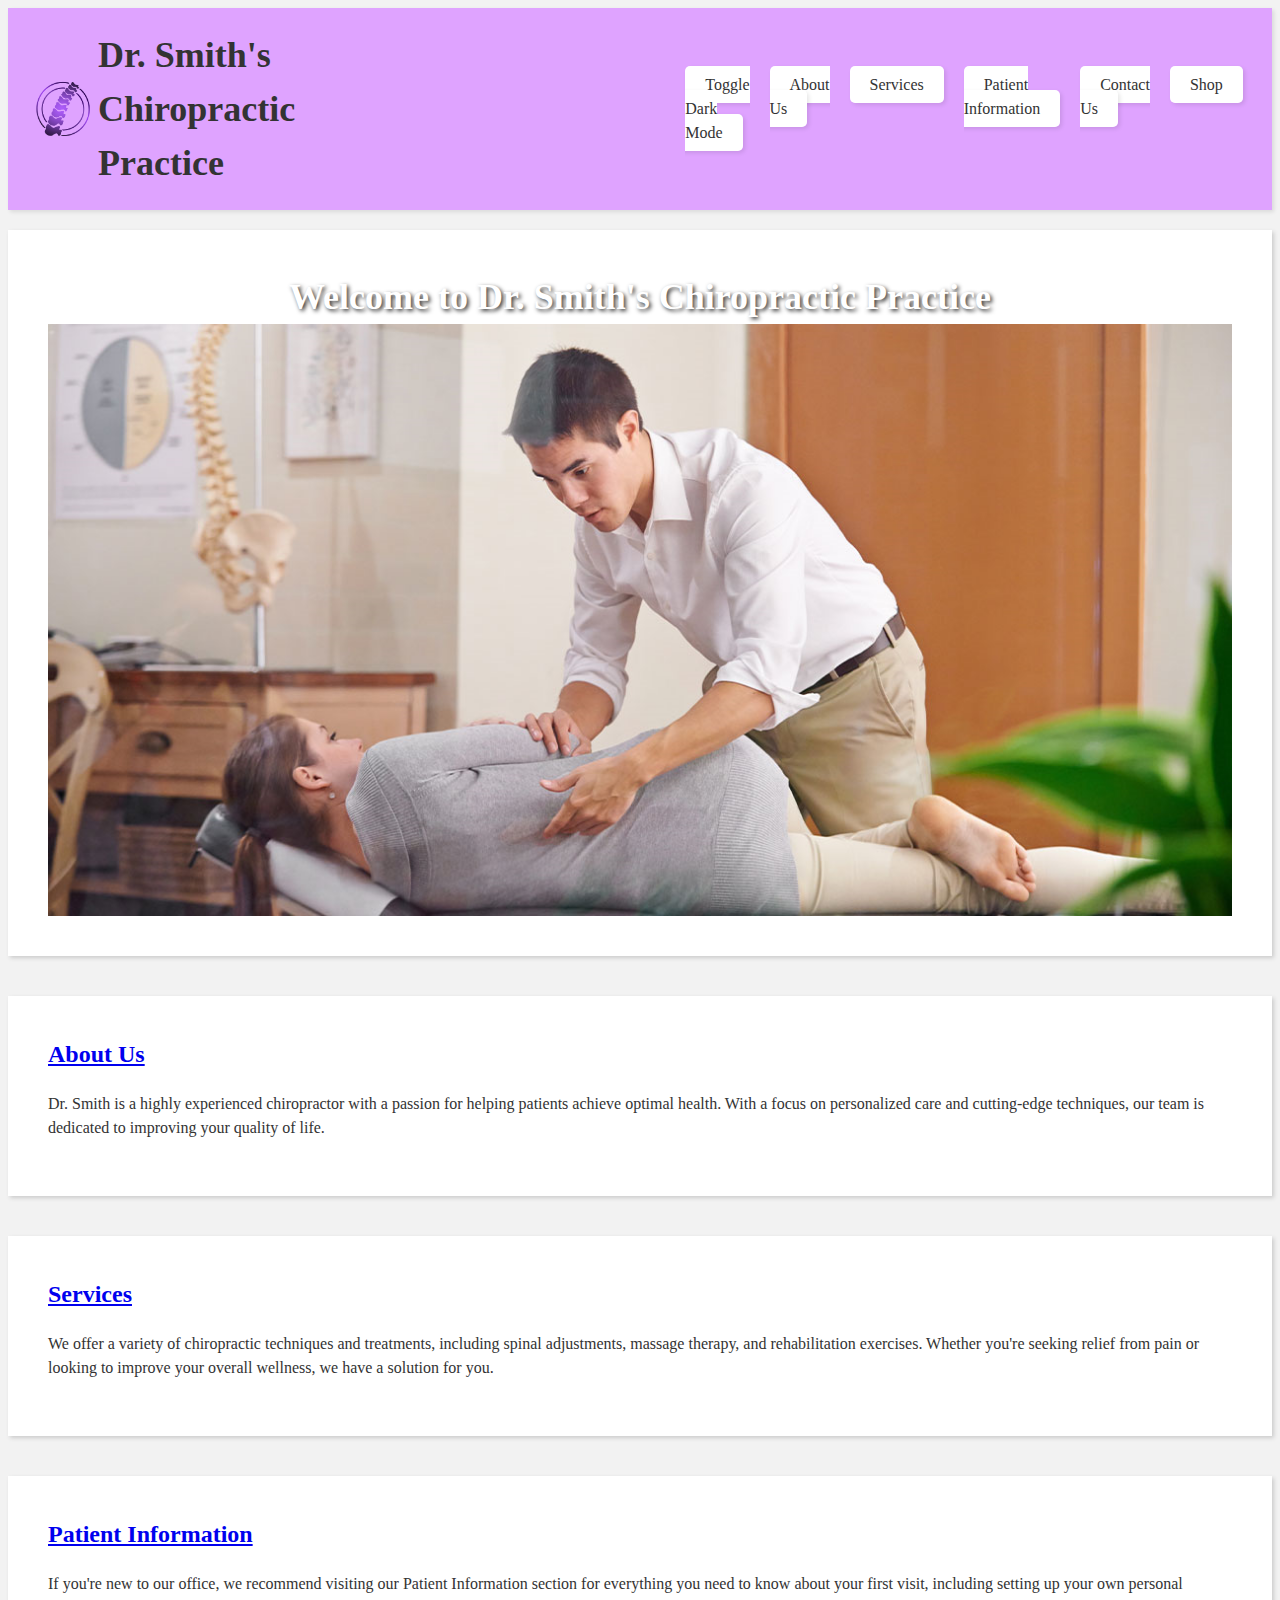
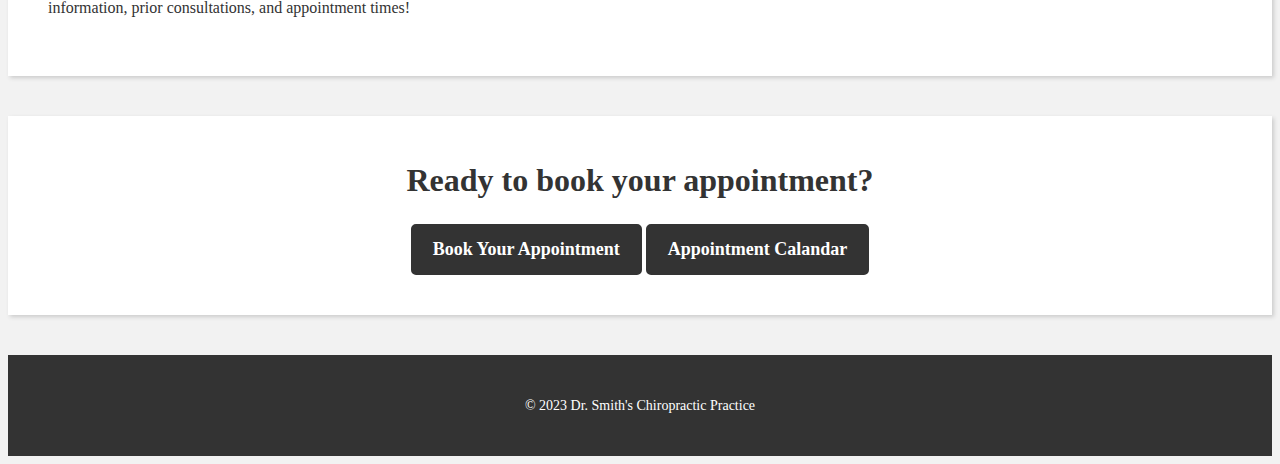
<file: index.html>
<html>

<head>
    <meta charset="UTF-8">
    <title>Dr. Smith's Chiropractic Practice</title>
    <link rel="stylesheet" href="darkmode.css" id="dark-mode">
    <link rel="stylesheet" href="style.css" id="light-mode">
    <script>
        // Retrieve the mode from local storage (default to "light" if not set)
        var mode = localStorage.getItem("mode") || "light";
        var lightMode = document.getElementById("light-mode");
        var darkMode = document.getElementById("dark-mode");

        // Apply the selected mode to the page
        if (mode === "light") {
            lightMode.disabled = false;
            darkMode.disabled = true;
        } else {
            lightMode.disabled = true;
            darkMode.disabled = false;
        }
    </script>
</head>

<body>
    <header>
        <a href="index.html">
            <img src="spine.png" id="spine">
        </a>
        <h1 style="margin-right: 300px">Dr. Smith's Chiropractic Practice</h1>
        <nav>
            <ul>
                <li><a onclick="toggleDarkMode()">Toggle Dark Mode</a></li>
                <li><a href="about.html">About Us</a></li>
                <li><a href="services.html">Services</a></li>
                <li><a href="info.html">Patient Information</a></li>
                <li><a href="index.html">Contact Us</a></li>
                <li><a href="shop.html">Shop</a></li>
            </ul>
        </nav>
    </header>

    <main>
        <section id="hero">
            <div class="hero-content">
                <h2 style="text-align: center">Welcome to Dr. Smith's Chiropractic Practice</h2>
            </div>
            <div class="slideshow-container">
                <div class="mySlides">
                    <div class="fade">
                        <img src="carousel1.jpg" style="width:100%">
                    </div>
                </div>

                <div class="mySlides fade">
                    <img src="carousel2.jpeg" style="width:100%">
                </div>

                <div class="mySlides fade">
                    <img src="carousel3.jpg" style="width:100%">
                </div>
            </div>
        </section>

        <section id="about">
            <h3><a href="about.html">About Us</a></h3>
            <p>Dr. Smith is a highly experienced chiropractor with a passion for helping patients achieve optimal health. With a focus on personalized care and cutting-edge techniques, our team is dedicated to improving your quality of life.</p>
        </section>
        <section id="services">
            <h3><a href="services.html">Services</a></h3>
            <p>We offer a variety of chiropractic techniques and treatments, including spinal adjustments, massage therapy, and rehabilitation exercises. Whether you're seeking relief from pain or looking to improve your overall wellness, we have a solution for you.</p>
        </section>

        <section id="patient-info">
            <h3><a href="info.html">Patient Information</a></h3>
            <p>If you're new to our office, we recommend visiting our Patient Information section for everything you need to know about your first visit, including setting up your own personal information, prior consultations, and appointment times!</p>
        </section>
        <section id="cta">
            <h3>Ready to book your appointment?</h3>
            <a href="booking.html" class="button">Book Your Appointment</a>
            <a href="calander.html" class="button">Appointment Calandar</a>

        </section>
    </main>
    <footer>
        <p>&copy; 2023 Dr. Smith's Chiropractic Practice</p>
    </footer>
</body>

</html>
<script>
    //CSS FROM SLIDESHOW W3SCHOOLS
    let slideIndex = 0;
    showSlides();

    function showSlides() {
        let i;
        let slides = document.getElementsByClassName("mySlides");
        for (i = 0; i < slides.length; i++) {
            slides[i].style.display = "none";
        }
        slideIndex++;
        if (slideIndex > slides.length) {
            slideIndex = 1
        }
        slides[slideIndex - 1].style.display = "block";
        setTimeout(showSlides, 2000);
    }

    function toggleDarkMode() {
        //Functional Dark mode JS
        var lightMode = document.getElementById("light-mode");
        var darkMode = document.getElementById("dark-mode");

        if (lightMode.disabled) {
            lightMode.disabled = false;
            darkMode.disabled = true;
            localStorage.setItem("mode", "light");
        } else {
            lightMode.disabled = true;
            darkMode.disabled = false;
            localStorage.setItem("mode", "dark");
        }
    }
</script>
</file>
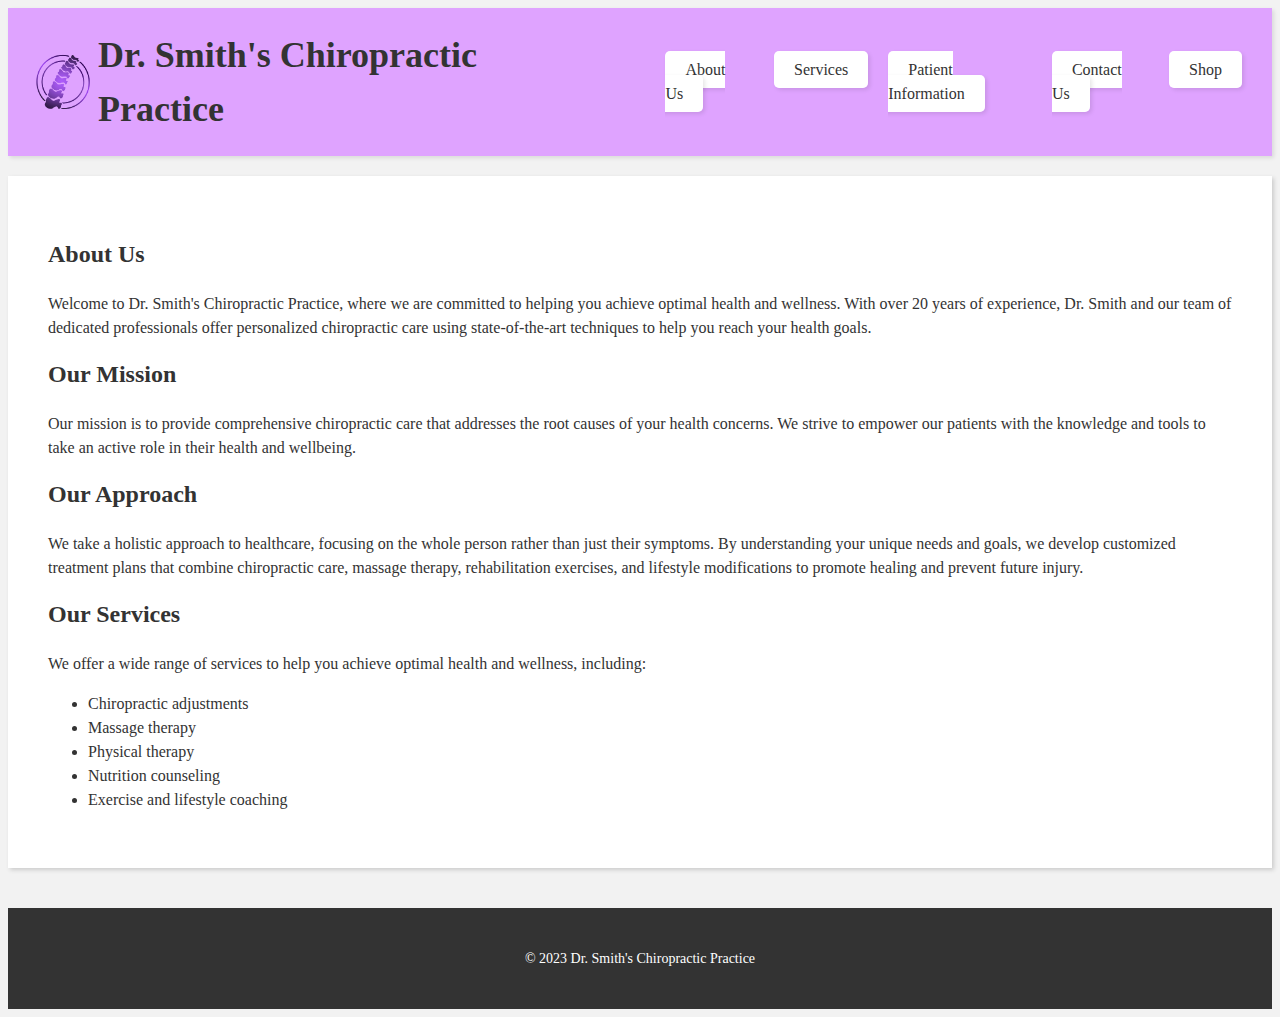
<file: about.html>
<html>

<head>
    <link rel="stylesheet" href="darkmode.css" id="dark-mode">
    <link rel="stylesheet" href="style.css" id="light-mode">
    <meta charset="UTF-8">
    <title>About</title>
    <script>
        // Retrieve the mode from local storage (default to "light" if not set)
        var mode = localStorage.getItem("mode") || "light";
        var lightMode = document.getElementById("light-mode");
        var darkMode = document.getElementById("dark-mode");

        // Apply the selected mode to the page
        if (mode === "light") {
            lightMode.disabled = false;
            darkMode.disabled = true;
        } else {
            lightMode.disabled = true;
            darkMode.disabled = false;
        }
    </script>
</head>
<header>
    <a href="index.html">
        <img src="spine.png" id="spine">
    </a>
    <h1>Dr. Smith's Chiropractic Practice</h1>
    <nav>
        <ul>
            <li><a href="about.html">About Us</a></li>
            <li><a href="services.html">Services</a></li>
            <li><a href="info.html">Patient Information</a></li>
            <li><a href="index.html">Contact Us</a></li>
            <li><a href="shop.html">Shop</a></li>
        </ul>
    </nav>
</header>


<body>
    <section id="about">
        <h2>About Us</h2>
        <p>Welcome to Dr. Smith's Chiropractic Practice, where we are committed to helping you achieve optimal health and wellness. With over 20 years of experience, Dr. Smith and our team of dedicated professionals offer personalized chiropractic care using state-of-the-art techniques to help you reach your health goals.</p>
        <h3>Our Mission</h3>
        <p>Our mission is to provide comprehensive chiropractic care that addresses the root causes of your health concerns. We strive to empower our patients with the knowledge and tools to take an active role in their health and wellbeing.</p>
        <h3>Our Approach</h3>
        <p>We take a holistic approach to healthcare, focusing on the whole person rather than just their symptoms. By understanding your unique needs and goals, we develop customized treatment plans that combine chiropractic care, massage therapy, rehabilitation exercises, and lifestyle modifications to promote healing and prevent future injury.</p>
        <h3>Our Services</h3>
        <p>We offer a wide range of services to help you achieve optimal health and wellness, including:</p>
        <ul>
            <li>Chiropractic adjustments</li>
            <li>Massage therapy</li>
            <li>Physical therapy</li>
            <li>Nutrition counseling</li>
            <li>Exercise and lifestyle coaching</li>
        </ul>
    </section>
</body>

<footer>
    <p>&copy; 2023 Dr. Smith's Chiropractic Practice</p>
</footer>

</html>
</file>
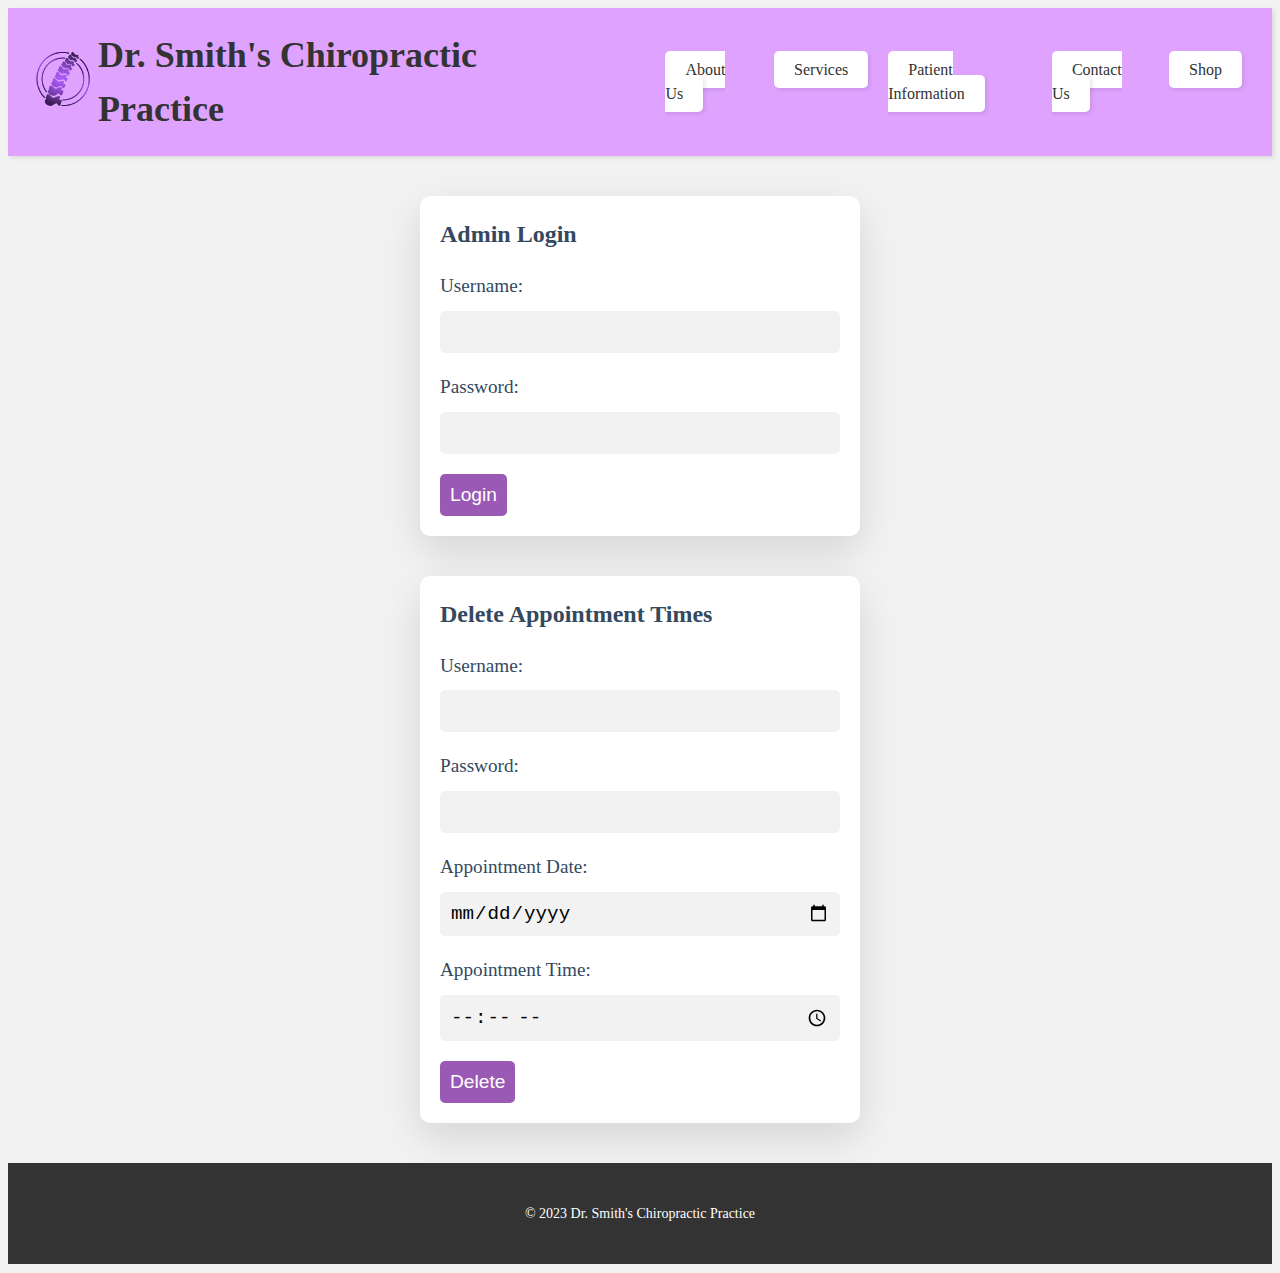
<file: admin.html>
<!DOCTYPE html>
<html>

<head>
    <meta charset="UTF-8">
    <title>Admin Login - Dr. Smith's Chiropractic Practice</title>
    <link rel="stylesheet" href="darkmode.css" id="dark-mode">
    <link rel="stylesheet" href="style.css" id="light-mode">
    <script>
        // Retrieve the mode from local storage (default to "light" if not set)
        var mode = localStorage.getItem("mode") || "light";
        var lightMode = document.getElementById("light-mode");
        var darkMode = document.getElementById("dark-mode");

        // Apply the selected mode to the page
        if (mode === "light") {
            lightMode.disabled = false;
            darkMode.disabled = true;
        } else {
            lightMode.disabled = true;
            darkMode.disabled = false;
        }
    </script>
    <style>
        #admin-login {
            margin: 40px auto;
            padding: 20px;
            border-radius: 10px;
            box-shadow: 0 15px 40px rgba(0, 0, 0, 0.12);
            width: 400px;
            background-color: #fff;
            color: #34495e;
        }

        #admin-login h3 {
            font-size: 1.5rem;
            font-weight: 600;
            margin-bottom: 20px;
        }

        #admin-login label {
            font-size: 1.2rem;
            font-weight: 500;
            margin-bottom: 10px;
            display: block;
        }

        #admin-login input[type="text"],
        #admin-login input[type="password"] {
            width: 100%;
            padding: 10px;
            font-size: 1.2rem;
            border-radius: 5px;
            border: none;
            background-color: #f2f2f2;
            margin-bottom: 20px;
            box-sizing: border-box;
        }

        #admin-login input[type="submit"] {
            background-color: #9B59B6;
            color: #fff;
            border: none;
            border-radius: 5px;
            font-size: 1.2rem;
            padding: 10px;
            cursor: pointer;
            transition: all 0.2s ease-in-out;
        }

        #admin-login input[type="submit"]:hover {
            background-color: #8e44ad;
        }

        #admin-login input[type="submit"]:active {
            transform: translateY(2px);
        }

        #admin-delete {
            margin: 40px auto;
            padding: 20px;
            border-radius: 10px;
            box-shadow: 0 15px 40px rgba(0, 0, 0, 0.12);
            width: 400px;
            background-color: #fff;
            color: #34495e;
        }

        #admin-delete h3 {
            font-size: 1.5rem;
            font-weight: 600;
            margin-bottom: 20px;
        }

        #admin-delete label {
            font-size: 1.2rem;
            font-weight: 500;
            margin-bottom: 10px;
            display: block;
        }

        #admin-delete input[type="text"],
        #admin-delete input[type="password"],
        #admin-delete input[type="date"],
        #admin-delete input[type="time"] {
            width: 100%;
            padding: 10px;
            font-size: 1.2rem;
            border-radius: 5px;
            border: none;
            background-color: #f2f2f2;
            margin-bottom: 20px;
            box-sizing: border-box;
        }

        #admin-delete input[type="submit"] {
            background-color: #9B59B6;
            color: #fff;
            border: none;
            border-radius: 5px;
            font-size: 1.2rem;
            padding: 10px;
            cursor: pointer;
            transition: all 0.2s ease-in-out;
        }

        #admin-delete input[type="submit"]:hover {
            background-color: #8e44ad;
        }

        #admin-delete input[type="submit"]:active {
            transform: translateY(2px);
        }
    </style>
</head>

<body>
    <header>
        <a href="index.html">
            <img src="spine.png" id="spine">
        </a>
        <h1>Dr. Smith's Chiropractic Practice</h1>
        <nav>
            <ul>
                <li><a href="about.html">About Us</a></li>
                <li><a href="services.html">Services</a></li>
                <li><a href="info.html">Patient Information</a></li>
                <li><a href="index.html">Contact Us</a></li>
                <li><a href="shop.html">Shop</a></li>
            </ul>
        </nav>
    </header>
    <section id="admin-login">
        <h3>Admin Login</h3>
        <form onsubmit="return login()">
            <label for="username">Username:</label>
            <input type="text" id="username" name="username" required>
            <br>
            <label for="password">Password:</label>
            <input type="password" id="password" name="password" required>
            <br>
            <input type="submit" value="Login">
        </form>
    </section>

    <section id="admin-delete">
        <h3>Delete Appointment Times</h3>
        <form onsubmit="return deleteAppointments()">
            <label for="username">Username:</label>
            <input type="text" id="delete-username" name="username" required>
            <br>
            <label for="password">Password:</label>
            <input type="password" id="delete-password" name="password" required>
            <br>
            <label for="appointment-date">Appointment Date:</label>
            <input type="date" id="appointment-date" name="appointment-date" required>
            <br>
            <label for="appointment-time">Appointment Time:</label>
            <input type="time" id="appointment-time" name="appointment-time" required>
            <br>
            <input type="submit" value="Delete">
        </form>
    </section>

    <footer>
        <p>&copy; 2023 Dr. Smith's Chiropractic Practice</p>
    </footer>
    <script>
        function login() {
            var username = document.getElementById("username").value;
            var password = document.getElementById("password").value;
            if (username === "admin" && password === "sunflowerduck") {
                alert("Login successful!");
                return true;
            } else {
                alert("Invalid username or password. Please try again.");
                return false;
            }
        }
    </script>
</body>

</html>
</file>
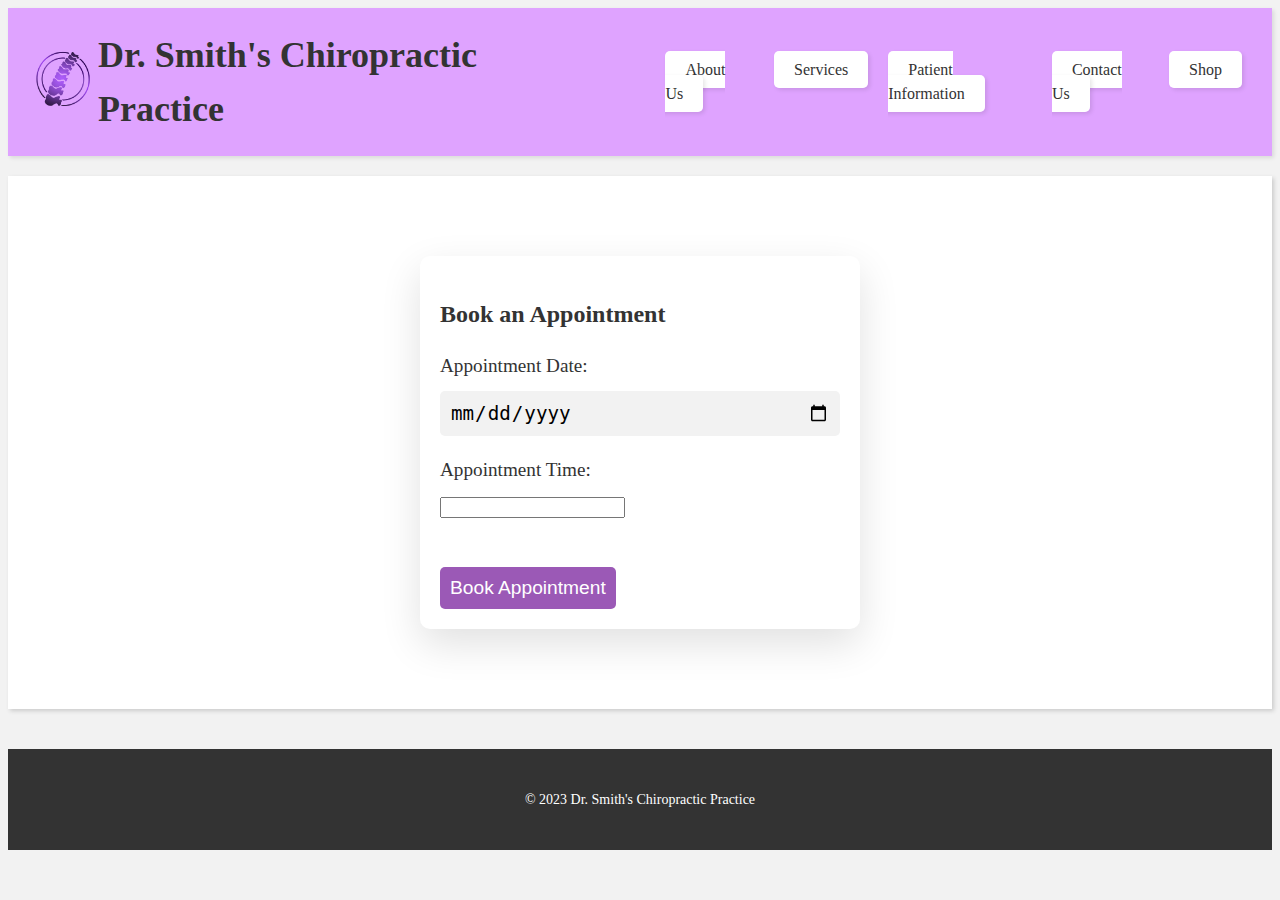
<file: booking.html>
<!DOCTYPE html>
<html>

<head>
    <meta charset="UTF-8">
    <title>Book Appointment - Dr. Smith's Chiropractic Practice</title>
    <link rel="stylesheet" href="darkmode.css" id="dark-mode">
    <link rel="stylesheet" href="style.css" id="light-mode">
    <script>
        // Retrieve the mode from local storage (default to "light" if not set)
        var mode = localStorage.getItem("mode") || "light";
        var lightMode = document.getElementById("light-mode");
        var darkMode = document.getElementById("dark-mode");

        // Apply the selected mode to the page
        if (mode === "light") {
            lightMode.disabled = false;
            darkMode.disabled = true;
        } else {
            lightMode.disabled = true;
            darkMode.disabled = false;
        }
    </script>
    <style>
        form {
            margin: 40px auto;
            padding: 20px;
            border-radius: 10px;
            box-shadow: 0 15px 40px rgba(0, 0, 0, 0.12);
            width: 400px;
        }

        h2 {
            font-size: 1.5rem;
            font-weight: 600;
            margin-bottom: 20px;
        }

        label {
            font-size: 1.2rem;
            font-weight: 500;
            margin-bottom: 10px;
            display: block;
        }

        input[type="text"],
        input[type="email"],
        input[type="tel"],
        input[type="date"] {
            width: 100%;
            padding: 10px;
            font-size: 1.2rem;
            border-radius: 5px;
            border: none;
            background-color: #f2f2f2;
            margin-bottom: 20px;
            box-sizing: border-box;
        }

        input[type="submit"] {
            background-color: #9B59B6;
            color: #fff;
            border: none;
            border-radius: 5px;
            font-size: 1.2rem;
            padding: 10px;
            cursor: pointer;
            transition: all 0.2s ease-in-out;
        }

        input[type="submit"]:hover {
            background-color: #8e44ad;
        }

        input[type="submit"]:active {
            transform: translateY(2px);
        }

        input[type="submit"]+a {
            display: inline-block;
            margin-left: 10px;
            color: #555;
            font-size: 1.2rem;
            text-decoration: none;
            transition: all 0.2s ease-in-out;
        }

        input[type="submit"]+a:hover {
            color: #000;
        }
    </style>
</head>

<body>
    <header>
        <a href="index.html">
            <img src="spine.png" id="spine">
        </a>
        <h1>Dr. Smith's Chiropractic Practice</h1>
        <nav>
            <ul>
                <li><a href="about.html">About Us</a></li>
                <li><a href="services.html">Services</a></li>
                <li><a href="info.html">Patient Information</a></li>
                <li><a href="index.html">Contact Us</a></li>
                <li><a href="shop.html">Shop</a></li>
            </ul>
        </nav>
    </header>
    <section id="book-appointment">

        <form>
            <h2>Book an Appointment</h2>
            <label for="appointment_date">Appointment Date:</label>
            <input type="date" id="appointment_date" name="appointment_date" required>
            <br>
            <label for="appointment_time">Appointment Time:</label>
            <input tyoe="time" id="appointment_time" name="appointment_time" required step="1800">
            <br><br><br>
            <input type="submit" value="Book Appointment">
        </form>
    </section>
    <footer>
        <p>&copy; 2023 Dr. Smith's Chiropractic Practice</p>
    </footer>
</body>

</html>


<script>

</script>
</file>
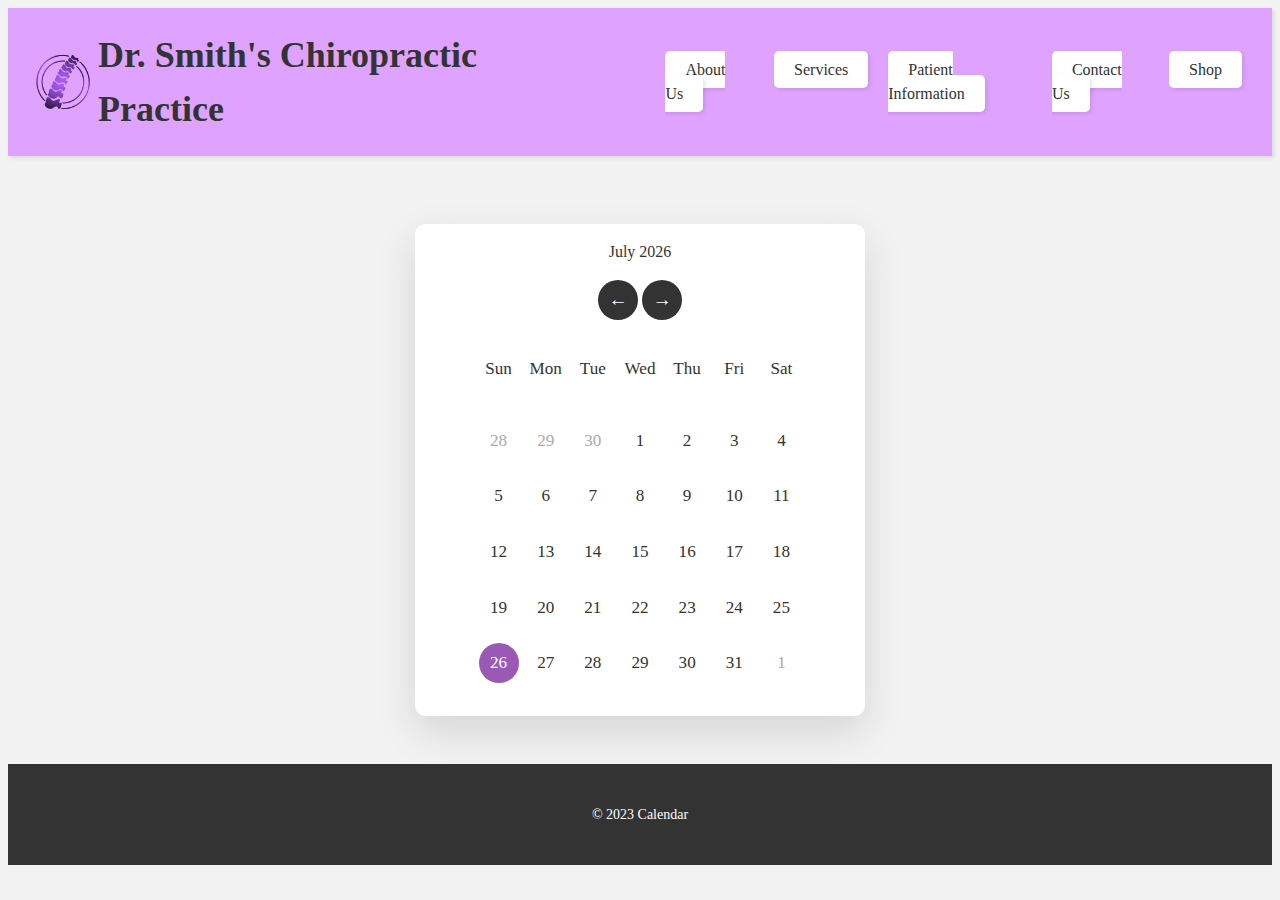
<file: calander.html>
<html>

<head>
    <title>Calendar</title>
    <link rel="stylesheet" href="darkmode.css" id="dark-mode">
    <link rel="stylesheet" href="style.css" id="light-mode">
    <script>
        // Retrieve the mode from local storage (default to "light" if not set)
        var mode = localStorage.getItem("mode") || "light";
        var lightMode = document.getElementById("light-mode");
        var darkMode = document.getElementById("dark-mode");

        // Apply the selected mode to the page
        if (mode === "light") {
            lightMode.disabled = false;
            darkMode.disabled = true;
        } else {
            lightMode.disabled = true;
            darkMode.disabled = false;
        }
    </script>
</head>
<header>


    <a href="index.html">
        <img src="spine.png" id="spine">
    </a>
    <h1>Dr. Smith's Chiropractic Practice</h1>
    <nav>
        <ul>
            <li><a href="about.html">About Us</a></li>
            <li><a href="services.html">Services</a></li>
            <li><a href="info.html">Patient Information</a></li>
            <li><a href="index.html">Contact Us</a></li>
            <li><a href="shop.html">Shop</a></li>
        </ul>
    </nav>
</header>
<link rel="stylesheet" href="style.css">
<style>
    /* modified css from W3Schools*/
    .wrapper {
        width: 450px;
        background: #fff;
        border-radius: 10px;
        box-shadow: 0 15px 40px rgba(0, 0, 0, 0.12);
        margin: 0 auto;
        display: flex;
        flex-direction: column;
        align-items: center;
    }

    .wrapper header {
        display: flex;
        align-items: center;
        padding: 25px 30px 10px;
        justify-content: space-between;
        width: 100%;
    }

    header .icons {
        display: flex;
    }

    header .icons span {
        height: 38px;
        width: 38px;
        margin: 0 1px;
        cursor: pointer;
        color: #878787;
        text-align: center;
        line-height: 38px;
        font-size: 1.9rem;
        user-select: none;
        border-radius: 50%;
        background-color: #f2f2f2;
        transition: all 0.2s ease-in-out;
    }

    header .icons span:hover {
        background-color: #d9d9d9;
    }

    .left-arrow:before {
        content: "\\2190";
    }

    .right-arrow:before {
        content: "\\2192";
    }

    .calendar {
        font-family: "Roboto";
        padding: 20px;
        margin-right: 40px;
    }

    .calendar ul {
        display: flex;
        flex-wrap: wrap;
        list-style: none;
        text-align: center;
    }

    .calendar .days {
        margin-bottom: 20px;
    }

    .calendar li {
        color: #333;
        width: calc(100% / 7);
        font-size: 1.07rem;
    }

    .calendar .weeks li {
        font-weight: 500;
        cursor: default;
    }

    .calendar .days li {
        z-index: 1;
        cursor: pointer;
        position: relative;
        margin-top: 30px;
    }

    .days li.inactive {
        color: #aaa;
    }

    .days li.active {
        color: #fff;
    }

    .days li::before {
        position: absolute;
        content: "";
        left: 50%;
        top: 50%;
        height: 40px;
        width: 40px;
        z-index: -1;
        border-radius: 50%;
        transform: translate(-50%, -50%);
    }

    .days li.active::before {
        background: #9B59B6;
    }

    .days li:not(.active):hover::before {
        background: #f2f2f2;
    }

    .material-symbols-rounded {
        display: inline-block;
        width: 40px;
        height: 40px;
        background-color: #333;
        border-radius: 50%;
        color: #fff;
        text-align: center;
        line-height: 40px;
        font-size: 1.2rem;
    }
</style>


<body>


    <br><br>
    <div class="wrapper">
        <p class="current-date"></p>
        <div class="icons">
            <span id="prev" class="material-symbols-rounded">←</span>
            <span id="next" class="material-symbols-rounded">→</span>
        </div>

        <div class="calendar">
            <ul class="weeks">
                <li>Sun</li>
                <li>Mon</li>
                <li>Tue</li>
                <li>Wed</li>
                <li>Thu</li>
                <li>Fri</li>
                <li>Sat</li>
            </ul>
            <ul class="days"></ul>
        </div>
    </div>
    <br><br>
    <footer>
        <p>&copy; 2023 Calendar</p>
    </footer>
</body>

<script>
    /* FOUND ONLINE FROM  https://www.google.com/url?sa=t&rct=j&q=&esrc=s&source=web&cd=&cad=rja&uact=8&ved=2ahUKEwim6762rdT-AhWoIEQIHVOuAL8QtwJ6BAgoEAI&url=https%3A%2F%2Fwww.youtube.com%2Fwatch%3Fv%3DZ1BGAivZRlE&usg=AOvVaw2RtO4WEXc2A5F3hO6oCCBI */
    /*eslint-env es6*/
    /*eslint-env browser*/
    const daysTag = document.querySelector(".days");
    const currentDate = document.querySelector(".current-date");
    const prevNextIcon = document.querySelectorAll(".icons span");


    // getting new date, current year and month
    let date = new Date(),
        currYear = date.getFullYear(),
        currMonth = date.getMonth();

    // storing full name of all months in array
    const months = ["January", "February", "March", "April", "May", "June", "July",
        "August", "September", "October", "November", "December"
    ];

    const renderCalendar = () => {
        let firstDayofMonth = new Date(currYear, currMonth, 1).getDay(), // getting first day of month
            lastDateofMonth = new Date(currYear, currMonth + 1, 0).getDate(), // getting last date of month
            lastDayofMonth = new Date(currYear, currMonth, lastDateofMonth).getDay(), // getting last day of month
            lastDateofLastMonth = new Date(currYear, currMonth, 0).getDate(); // getting last date of previous month
        let liTag = "";

        for (let i = firstDayofMonth; i > 0; i--) { // creating li of previous month last days
            liTag += `<li class="inactive">${lastDateofLastMonth - i + 1}</li>`;
        }

        for (let i = 1; i <= lastDateofMonth; i++) { // creating li of all days of current month
            // adding active class to li if the current day, month, and year matched
            let isToday = i === date.getDate() && currMonth === new Date().getMonth() &&
                currYear === new Date().getFullYear() ? "active" : "";
            liTag += `<li class="${isToday}">${i}</li>`;
        }

        for (let i = lastDayofMonth; i < 6; i++) { // creating li of next month first days
            liTag += `<li class="inactive">${i - lastDayofMonth + 1}</li>`
        }
        currentDate.innerText = `${months[currMonth]} ${currYear}`; // passing current mon and yr as currentDate text
        daysTag.innerHTML = liTag;
    }

    renderCalendar();



    prevNextIcon.forEach(icon => { // getting prev and next icons
        icon.addEventListener("click", () => { // adding click event on both icons
            // if clicked icon is previous icon then decrement current month by 1 else increment it by 1
            currMonth = icon.id === "prev" ? currMonth - 1 : currMonth + 1;

            if (currMonth < 0 || currMonth > 11) { // if current month is less than 0 or greater than 11
                // creating a new date of current year & month and pass it as date value
                date = new Date(currYear, currMonth, new Date().getDate());
                currYear = date.getFullYear(); // updating current year with new date year
                currMonth = date.getMonth(); // updating current month with new date month
            } else {
                date = new Date(); // pass the current date as date value
            }
            renderCalendar(); // calling renderCalendar function
        });
    });

    // function to handle click events on calendar days
</script>

</html>
</file>
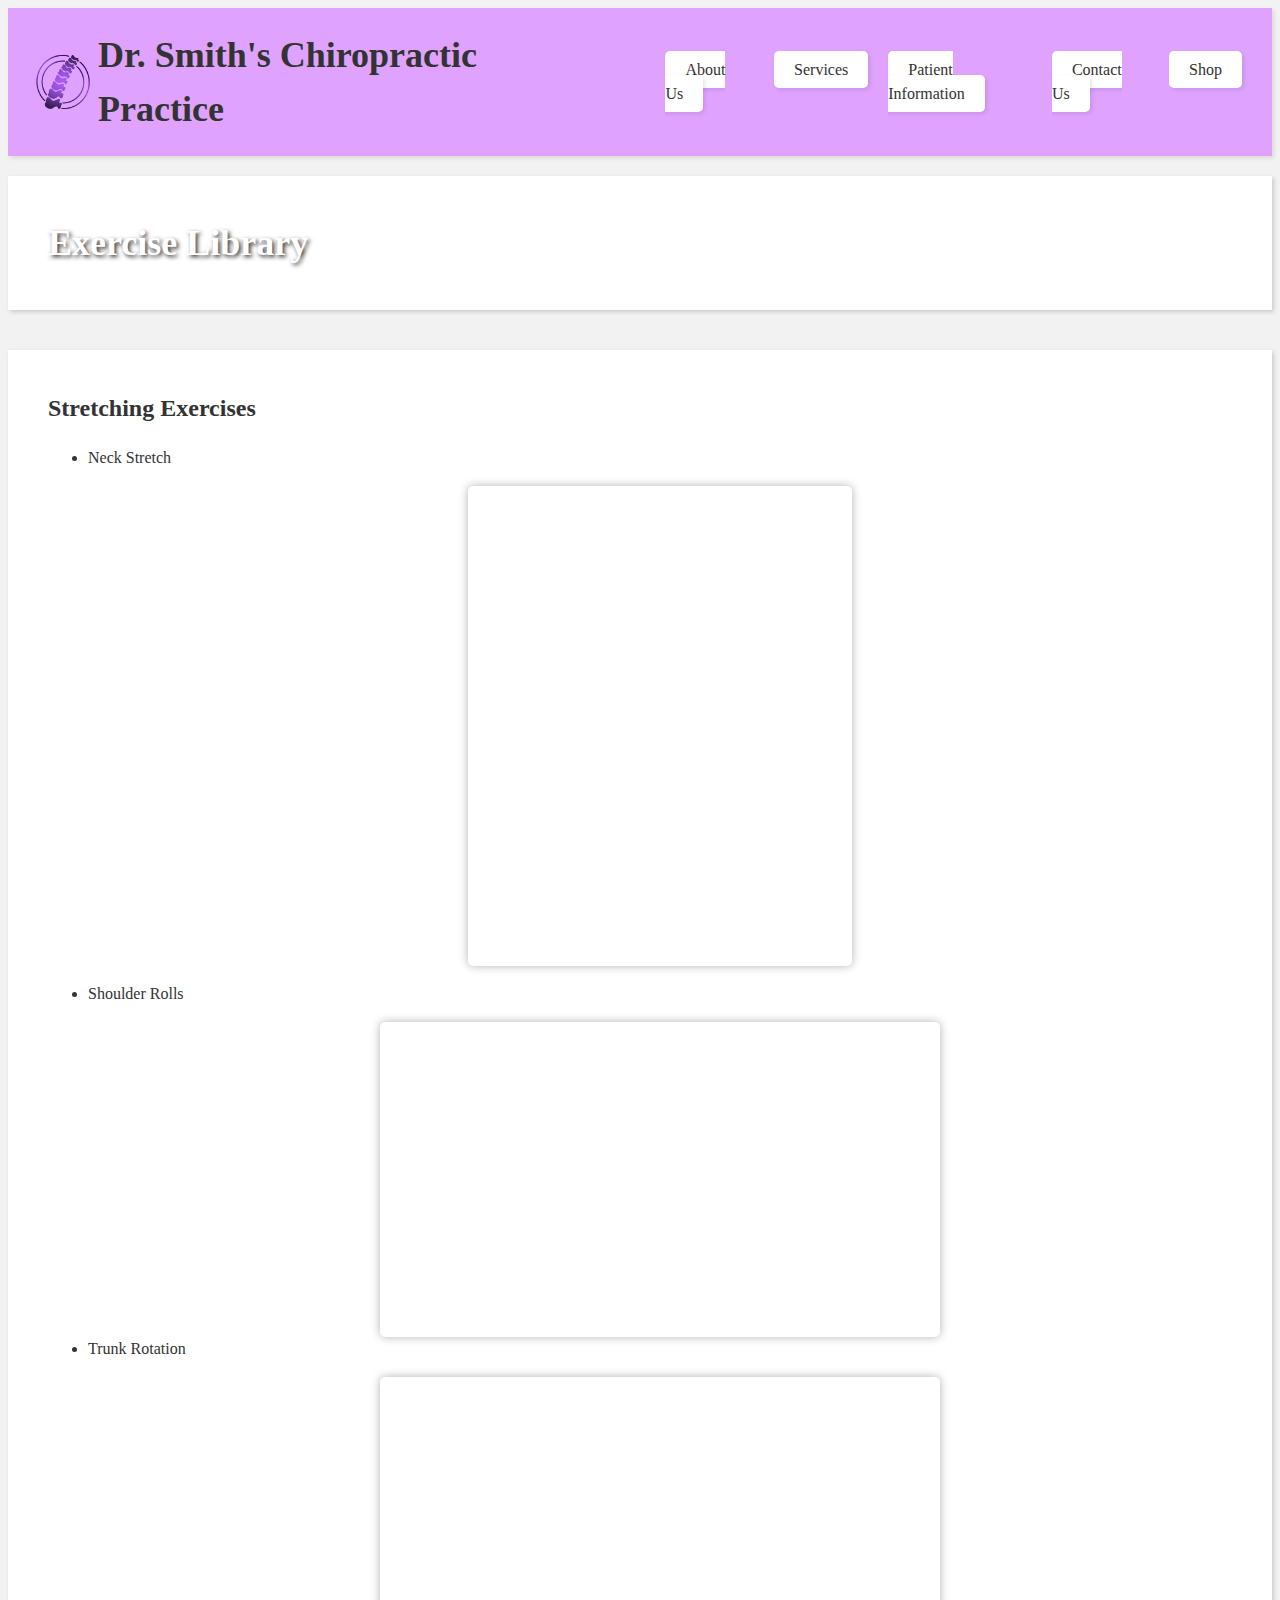
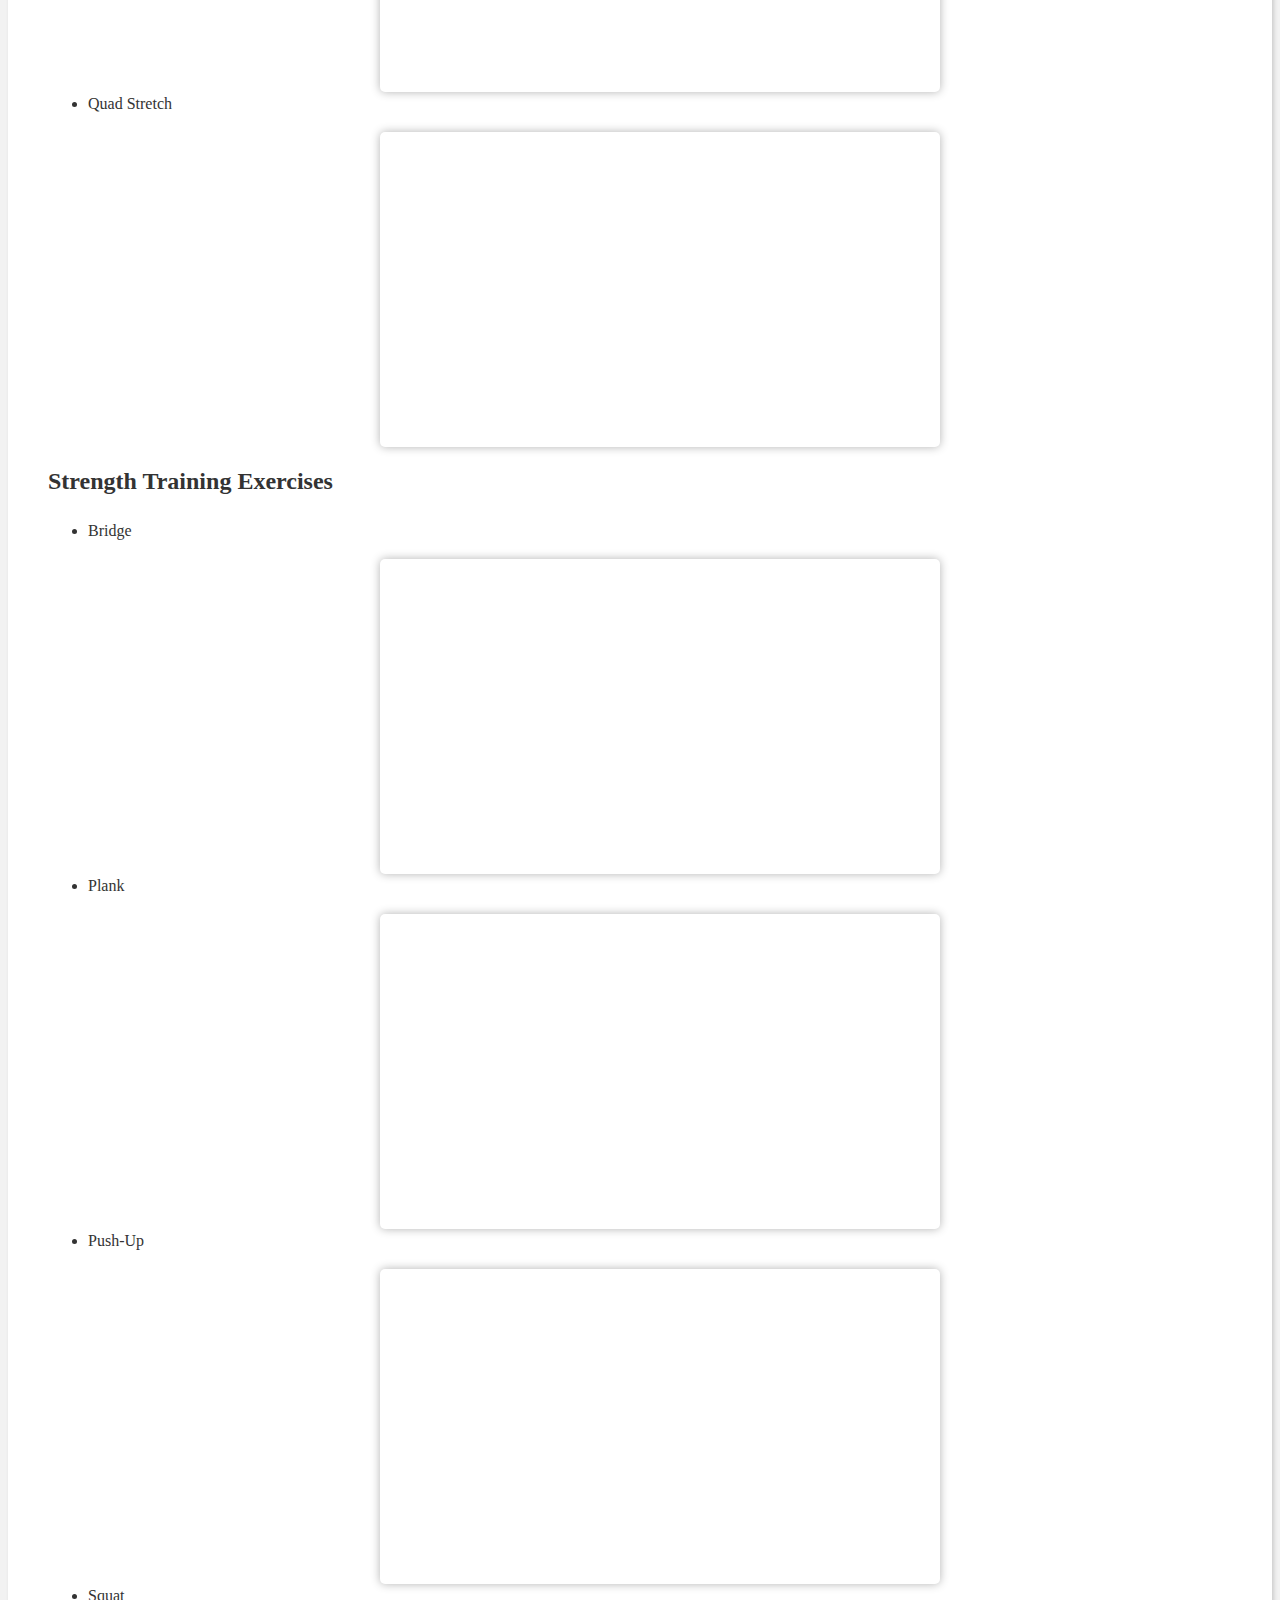
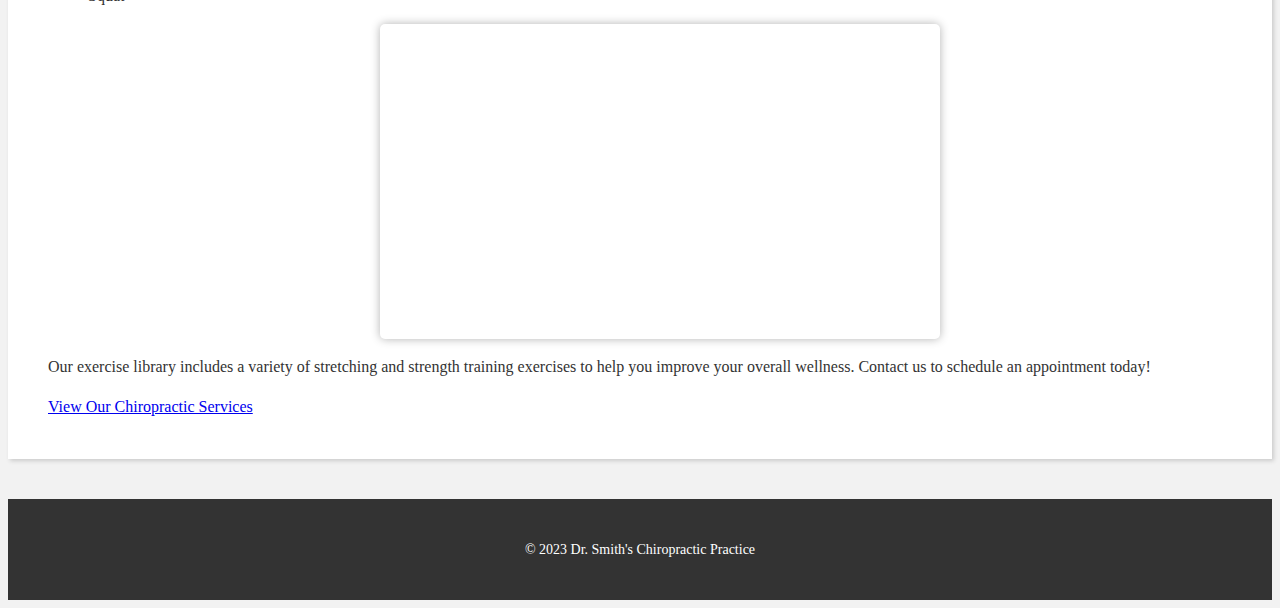
<file: exercises.html>
<html>

<head>
    <title>Dr. Smith's Chiropractic Practice - Exercise Library</title>
    <link rel="stylesheet" href="darkmode.css" id="dark-mode">
    <link rel="stylesheet" href="style.css" id="light-mode">
    <script>
        // Retrieve the mode from local storage (default to "light" if not set)
        var mode = localStorage.getItem("mode") || "light";
        var lightMode = document.getElementById("light-mode");
        var darkMode = document.getElementById("dark-mode");

        // Apply the selected mode to the page
        if (mode === "light") {
            lightMode.disabled = false;
            darkMode.disabled = true;
        } else {
            lightMode.disabled = true;
            darkMode.disabled = false;
        }
    </script>
    <style>
        iframe {
            display: block;
            margin: 0 auto;
            margin-top: 1em;
            border: none;
            box-shadow: 0 0 10px rgba(0, 0, 0, 0.3);
            border-radius: 5px;
        }
    </style>
</head>

<body>
    <header>
        <a href="index.html">
            <img src="spine.png" id="spine">
        </a>
        <h1>Dr. Smith's Chiropractic Practice</h1>
        <nav>
            <ul>
                <li><a href="about.html">About Us</a></li>
                <li><a href="services.html">Services</a></li>
                <li><a href="info.html">Patient Information</a></li>
                <li><a href="index.html">Contact Us</a></li>
                <li><a href="shop.html">Shop</a></li>
            </ul>
        </nav>
    </header>
    <main>
        <section id="hero">
            <h2>Exercise Library</h2>
        </section>
        <section id="exercises">
            <h3>Stretching Exercises</h3>
            <ul>
                <li>Neck Stretch</li>
                <iframe src="https://giphy.com/embed/VL9YDWFjmvWpS3jg3o" width="384" height="480" frameBorder="0" class="giphy-embed" allowFullScreen></iframe>
                <p><a href="https://giphy.com/gifs/ausolympicteam-jared-hughes-jarryd-jarred-VL9YDWFjmvWpS3jg3o"></a></p>
                <li>Shoulder Rolls</li>
                <iframe width="560" height="315" src="https://www.youtube.com/embed/IKJZL4hvppw" title="YouTube video player" frameborder="0" allow="accelerometer; autoplay; clipboard-write; encrypted-media; gyroscope; picture-in-picture; web-share" allowfullscreen></iframe>
                <li>Trunk Rotation</li>
                <iframe width="560" height="315" src="https://www.youtube.com/embed/dMe2wEY4Atg" title="YouTube video player" frameborder="0" allow="accelerometer; autoplay; clipboard-write; encrypted-media; gyroscope; picture-in-picture; web-share" allowfullscreen></iframe>
                <li>Quad Stretch</li>
                <iframe width="560" height="315" src="https://www.youtube.com/embed/zFpq_j453hQ" title="YouTube video player" frameborder="0" allow="accelerometer; autoplay; clipboard-write; encrypted-media; gyroscope; picture-in-picture; web-share" allowfullscreen></iframe>
            </ul>
            <h3>Strength Training Exercises</h3>
            <ul>
                <li>Bridge</li>
                <iframe width="560" height="315" src="https://www.youtube.com/embed/_leI4qFfPVw" title="YouTube video player" frameborder="0" allow="accelerometer; autoplay; clipboard-write; encrypted-media; gyroscope; picture-in-picture; web-share" allowfullscreen></iframe>
                <li>Plank</li>
                <iframe width="560" height="315" src="https://www.youtube.com/embed/Ehy8G39d_PM" title="YouTube video player" frameborder="0" allow="accelerometer; autoplay; clipboard-write; encrypted-media; gyroscope; picture-in-picture; web-share" allowfullscreen></iframe>
                <li>Push-Up</li>
                <iframe width="560" height="315" src="https://www.youtube.com/embed/Ehy8G39d_PM" title="YouTube video player" frameborder="0" allow="accelerometer; autoplay; clipboard-write; encrypted-media; gyroscope; picture-in-picture; web-share" allowfullscreen></iframe>
                <li>Squat</li>
                <iframe width="560" height="315" src="https://www.youtube.com/embed/xqvCmoLULNY" title="YouTube video player" frameborder="0" allow="accelerometer; autoplay; clipboard-write; encrypted-media; gyroscope; picture-in-picture; web-share" allowfullscreen></iframe>
            </ul>
            <p>Our exercise library includes a variety of stretching and strength training exercises to help you improve your overall wellness. Contact us to schedule an appointment today!</p>
            <a href="services.html">View Our Chiropractic Services</a>
        </section>
    </main>
    <footer>
        <p>&copy; 2023 Dr. Smith's Chiropractic Practice</p>
    </footer>
</body>

</html>
</file>
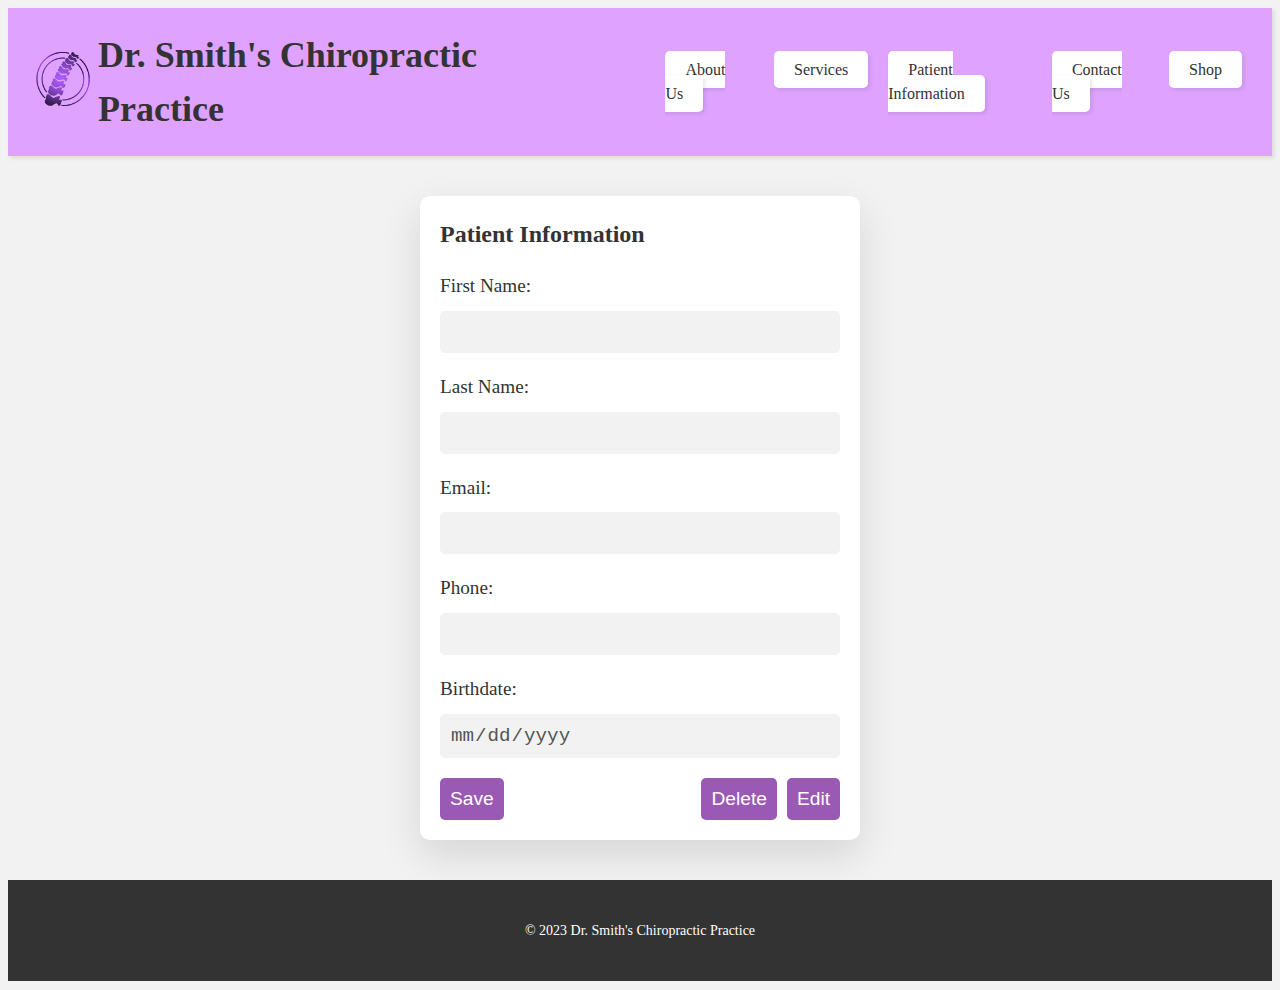
<file: info.html>
<!DOCTYPE html>
<html>

<head>
    <meta charset="UTF-8">
    <title>Login - Dr. Smith's Chiropractic Practice</title>
    <link rel="stylesheet" href="darkmode.css" id="dark-mode">
    <link rel="stylesheet" href="style.css" id="light-mode">
    <script>
        // Retrieve the mode from local storage (default to "light" if not set)
        var mode = localStorage.getItem("mode") || "light";
        var lightMode = document.getElementById("light-mode");
        var darkMode = document.getElementById("dark-mode");

        // Apply the selected mode to the page
        if (mode === "light") {
            lightMode.disabled = false;
            darkMode.disabled = true;
        } else {
            lightMode.disabled = true;
            darkMode.disabled = false;
        }
    </script>
</head>

<body>
    <style>
        #patient-info {
            margin: 40px auto;
            padding: 20px;
            border-radius: 10px;
            box-shadow: 0 15px 40px rgba(0, 0, 0, 0.12);
            width: 400px;
        }

        #patient-info h3 {
            font-size: 1.5rem;
            font-weight: 600;
            margin-bottom: 20px;
        }

        #patient-info label {
            font-size: 1.2rem;
            font-weight: 500;
            margin-bottom: 10px;
            display: block;
        }

        #patient-info input[type="text"],
        #patient-info input[type="email"],
        #patient-info input[type="tel"],
        #patient-info input[type="date"] {
            width: 100%;
            padding: 10px;
            font-size: 1.2rem;
            border-radius: 5px;
            border: none;
            background-color: #f2f2f2;
            margin-bottom: 20px;
            box-sizing: border-box;
        }

        #patient-info input[type="submit"] {
            background-color: #9B59B6;
            color: #fff;
            border: none;
            border-radius: 5px;
            font-size: 1.2rem;
            padding: 10px;
            cursor: pointer;
            transition: all 0.2s ease-in-out;
        }

        #edit-btn {
            background-color: #9B59B6;
            color: #fff;
            border: none;
            border-radius: 5px;
            font-size: 1.2rem;
            padding: 10px;
            margin-left: 10px;
            cursor: pointer;
            transition: all 0.2s ease-in-out;
            float: right;
        }

        #edit-btn:hover {
            background-color: #8e44ad;
        }

        #edit-btn:active {
            transform: translateY(2px);
        }

        #patient-info input[type="submit"]:hover {
            background-color: #8e44ad;
        }

        #patient-info input[type="submit"]:active {
            transform: translateY(2px);
        }

        #patient-info input[type="submit"]+a {
            display: inline-block;
            margin-left: 10px;
            color: #555;
            font-size: 1.2rem;
            text-decoration: none;
            transition: all 0.2s ease-in-out;
        }

        #patient-info input[type="submit"]+a:hover {
            color: #000;
        }
    </style>
    <header>
        <a href="index.html">
            <img src="spine.png" id="spine">
        </a>
        <h1>Dr. Smith's Chiropractic Practice</h1>
        <nav>
            <ul>
                <li><a href="about.html">About Us</a></li>
                <li><a href="services.html">Services</a></li>
                <li><a href="info.html">Patient Information</a></li>
                <li><a href="index.html">Contact Us</a></li>
                <li><a href="shop.html">Shop</a></li>
            </ul>
        </nav>
    </header>
    <section id="patient-info">
        <h3>Patient Information</h3>
        <form onsubmit="return checkForm()">
            <label for="first_name">First Name:</label>
            <input type="text" id="first_name" name="first_name" required disabled>
            <br>
            <label for="last_name">Last Name:</label>
            <input type="text" id="last_name" name="last_name" required disabled>
            <br>
            <label for="email">Email:</label>
            <input type="email" id="email" name="email" required disabled>
            <br>
            <label for="phone">Phone:</label>
            <input type="tel" id="phone" name="phone" required disabled>
            <br>
            <label for="birthdate">Birthdate:</label>
            <input type="date" id="birthdate" name="birthdate" required disabled>
            <br>
            <input type="submit" value="Save">
            <button id="edit-btn" onclick="toggleFields()">Edit</button>
            <button id="edit-btn" onclick="clearLocalStorage()">Delete</button>
        </form>

    </section>
    <footer>
        <p>&copy; 2023 Dr. Smith's Chiropractic Practice</p>
    </footer>
    <script>
        var patientInfo = JSON.parse(localStorage.getItem("patientInfo"));

        // populate form fields with patient info
        document.getElementById("first_name").value = patientInfo.firstName;
        document.getElementById("last_name").value = patientInfo.lastName;
        document.getElementById("email").value = patientInfo.email;
        document.getElementById("phone").value = patientInfo.phone;
        document.getElementById("birthdate").value = patientInfo.birthdate;


        //RUN THIS THROUGH A FOR LOOP 
        function toggleFields() {
            var inputs = document.getElementsByTagName("input");
            for (var i = 0; i < inputs.length; i++) {
                if (inputs[i].type === "text" || inputs[i].type === "email" || inputs[i].type === "tel" || inputs[i].type === "date") {
                    inputs[i].disabled = !inputs[i].disabled;
                }
            }
        }

        function checkForm() {
            var firstName = document.getElementById("first_name").value;
            var lastName = document.getElementById("last_name").value;
            var email = document.getElementById("email").value;
            var phone = document.getElementById("phone").value;
            var birthdate = document.getElementById("birthdate").value;

            // save patient information to localStorage
            patientInfo = {
                firstName: firstName,
                lastName: lastName,
                email: email,
                phone: phone,
                birthdate: birthdate
            };

            localStorage.setItem("patientInfo", JSON.stringify(patientInfo));



            return false;
        }

        function clearLocalStorage() {
            //clear storage for testing in testing.html
            localStorage.clear();
            document.getElementById('first_name').value = '';
            document.getElementById('last_name').value = '';
            document.getElementById('email').value = '';
            document.getElementById('phone').value = '';
            document.getElementById('birthdate').value = '';
        }
    </script>
</file>
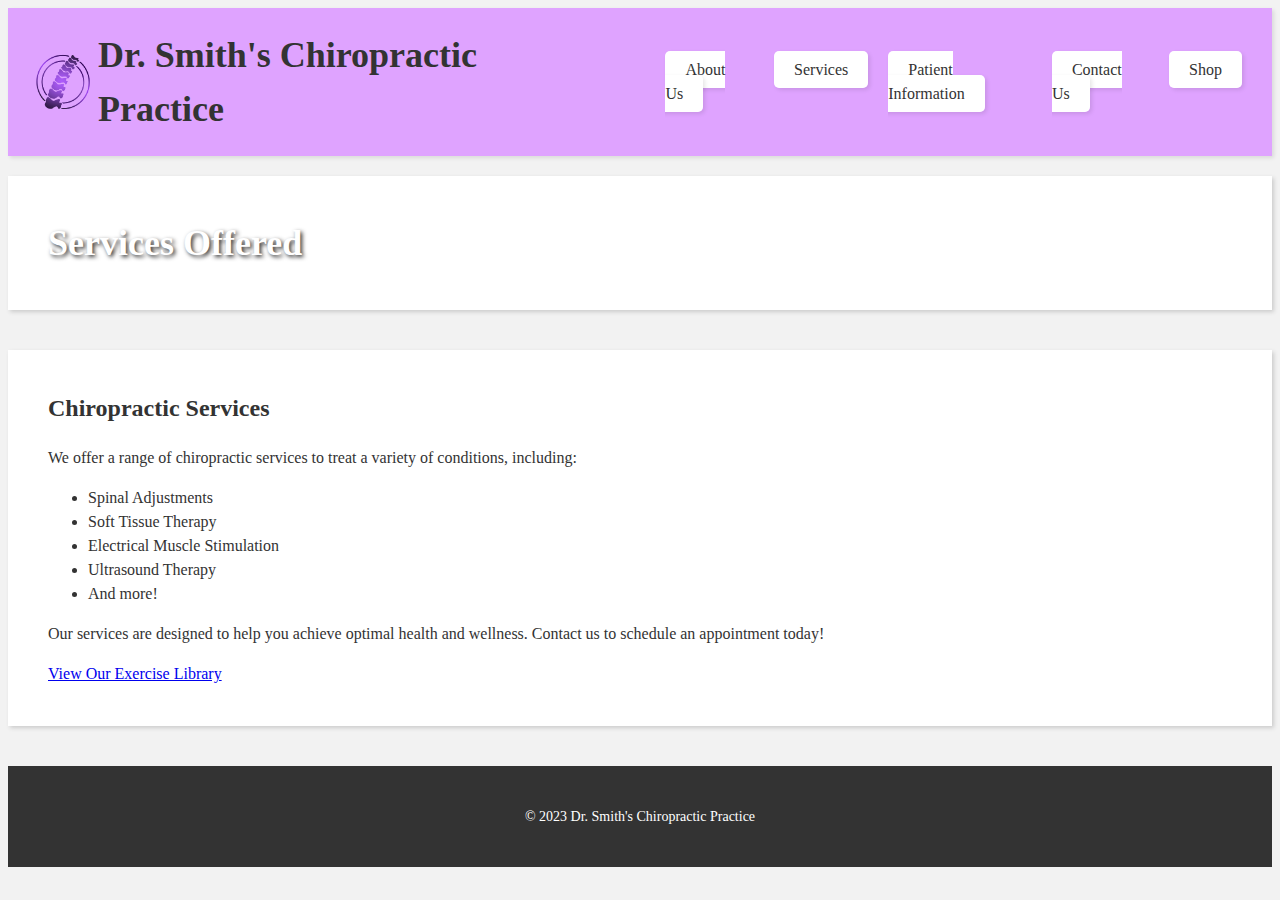
<file: services.html>
<html>

<head>
    <title>Dr. Smith's Chiropractic Practice - Services</title>
    <link rel="stylesheet" href="darkmode.css" id="dark-mode">
    <link rel="stylesheet" href="style.css" id="light-mode">
    <script>
        // Retrieve the mode from local storage (default to "light" if not set)
        var mode = localStorage.getItem("mode") || "light";
        var lightMode = document.getElementById("light-mode");
        var darkMode = document.getElementById("dark-mode");

        // Apply the selected mode to the page
        if (mode === "light") {
            lightMode.disabled = false;
            darkMode.disabled = true;
        } else {
            lightMode.disabled = true;
            darkMode.disabled = false;
        }
    </script>
</head>

<body>
    <header>
        <a href="index.html">
            <img src="spine.png" id="spine">
        </a>
        <h1>Dr. Smith's Chiropractic Practice</h1>
        <nav>
            <ul>
                <li><a href="about.html">About Us</a></li>
                <li><a href="services.html">Services</a></li>
                <li><a href="info.html">Patient Information</a></li>
                <li><a href="index.html">Contact Us</a></li>
                <li><a href="shop.html">Shop</a></li>
            </ul>
        </nav>
    </header>
    <main>
        <section id="hero">
            <h2>Services Offered</h2>
        </section>
        <section id="services">
            <h3>Chiropractic Services</h3>
            <p>We offer a range of chiropractic services to treat a variety of conditions, including:</p>
            <ul>
                <li>Spinal Adjustments</li>
                <li>Soft Tissue Therapy</li>
                <li>Electrical Muscle Stimulation</li>
                <li>Ultrasound Therapy</li>
                <li>And more!</li>
            </ul>
            <p>Our services are designed to help you achieve optimal health and wellness. Contact us to schedule an appointment today!</p>
            <a href="exercises.html">View Our Exercise Library</a>
        </section>
    </main>
    <footer>
        <p>&copy; 2023 Dr. Smith's Chiropractic Practice</p>
    </footer>
</body>

</html>
</file>
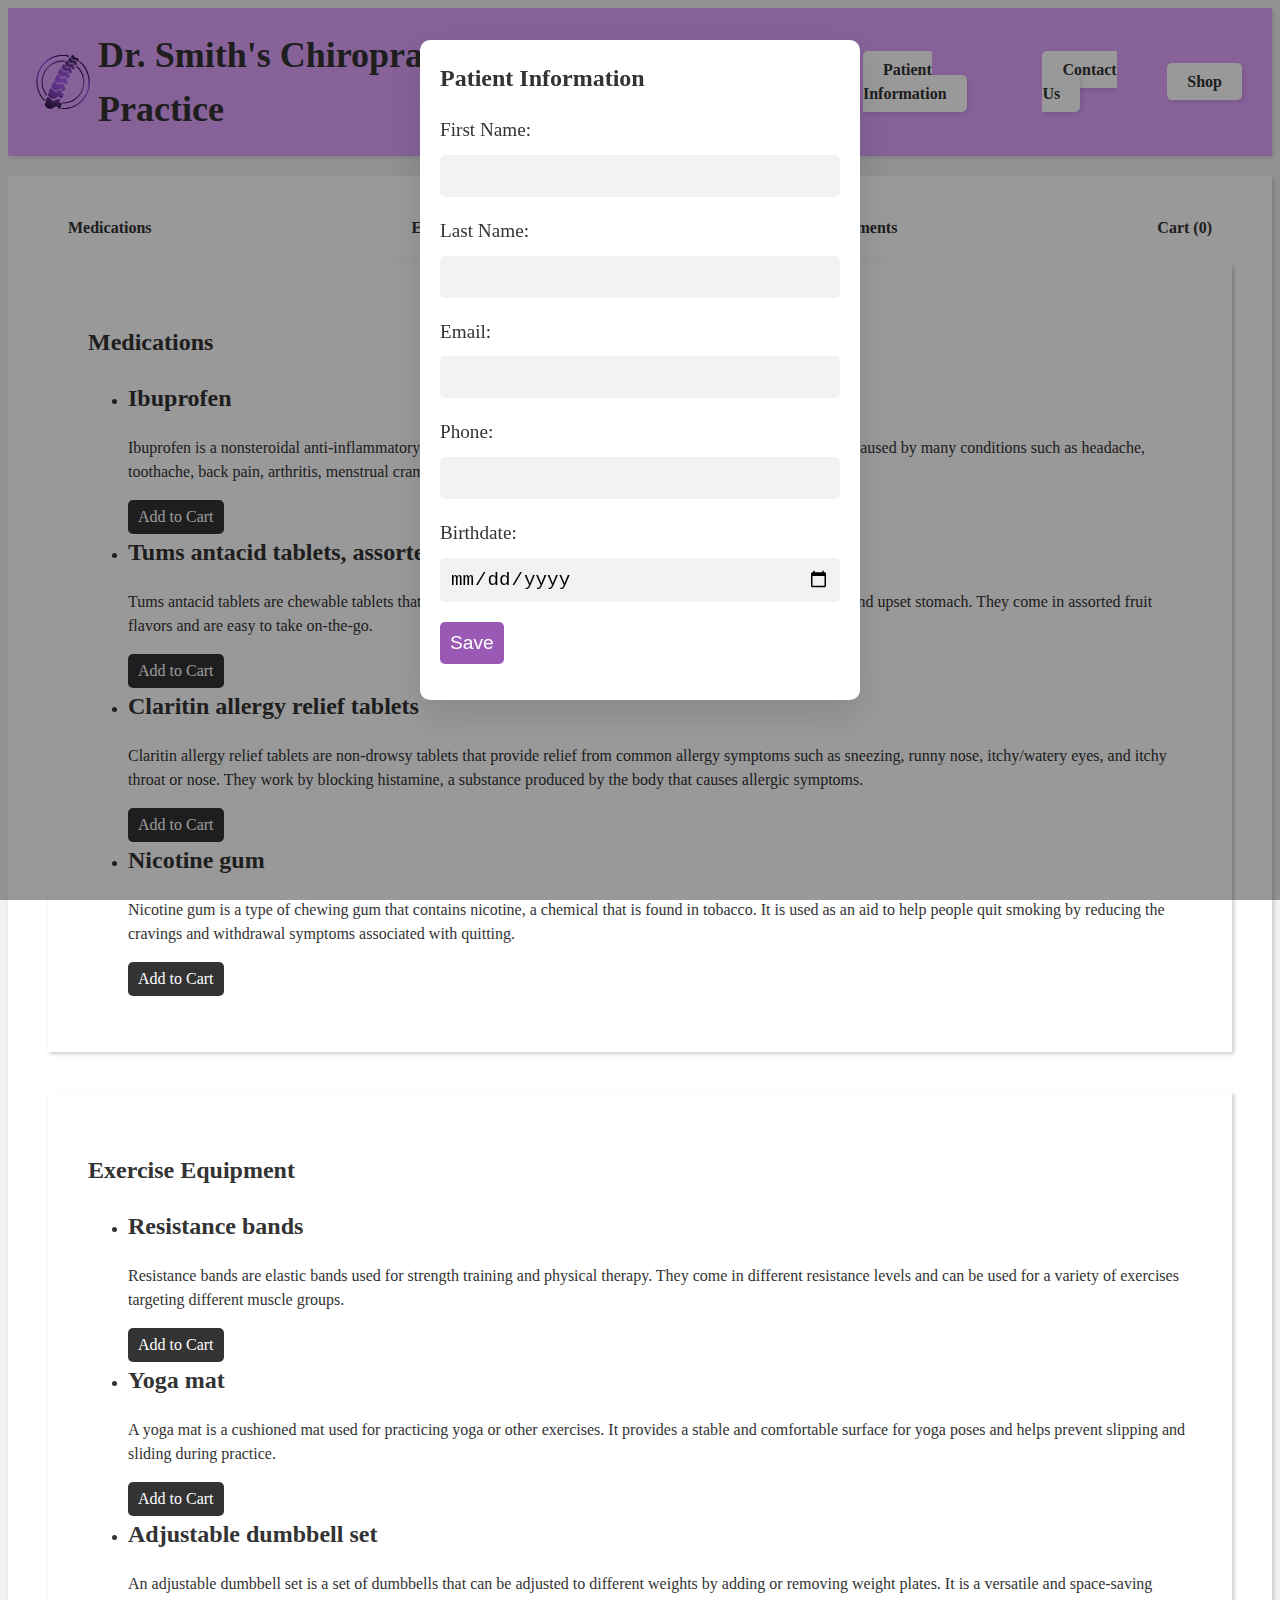
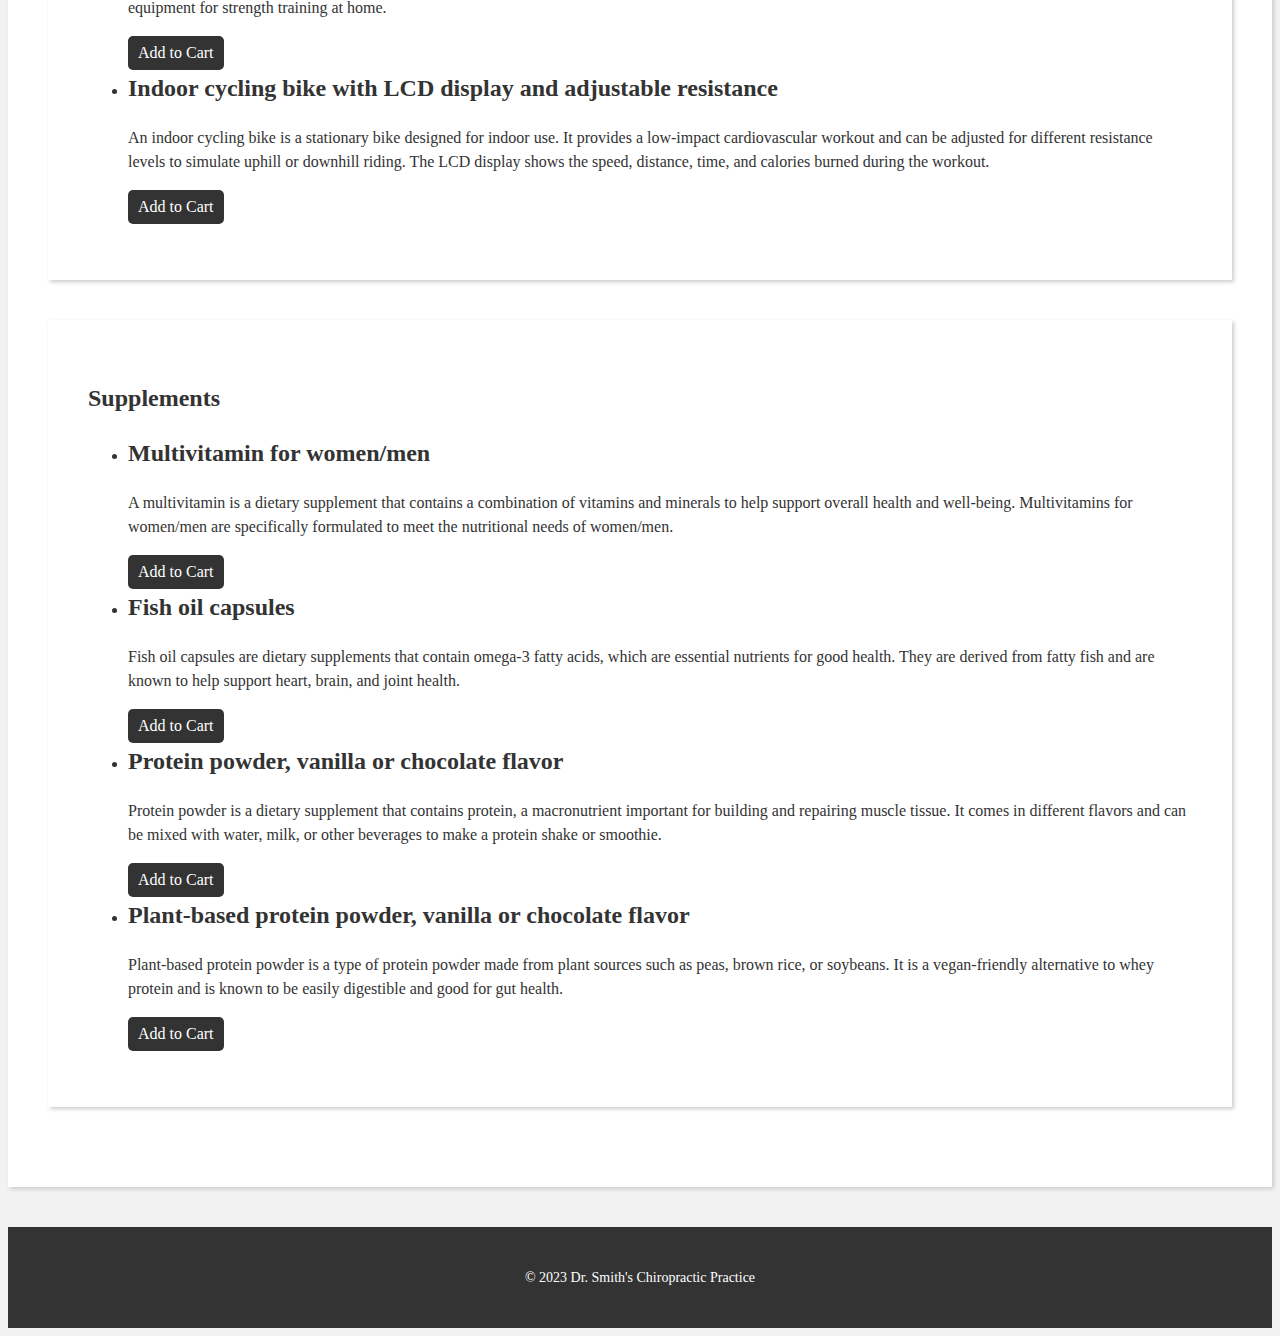
<file: shop.html>
<html>

<head>
    <meta charset="UTF-8">
    <title>Dr. Smith's Chiropractic Practice - Shop</title>
    <link rel="stylesheet" href="darkmode.css" id="dark-mode">
    <link rel="stylesheet" href="style.css" id="light-mode">
    <script>
        // Retrieve the mode from local storage (default to "light" if not set)
        var mode = localStorage.getItem("mode") || "light";
        var lightMode = document.getElementById("light-mode");
        var darkMode = document.getElementById("dark-mode");

        // Apply the selected mode to the page
        if (mode === "light") {
            lightMode.disabled = false;
            darkMode.disabled = true;
        } else {
            lightMode.disabled = true;
            darkMode.disabled = false;
        }
    </script>

    <style>
        /* CSS code for modal */
        .modal {
            display: none;
            position: fixed;
            z-index: 1;
            left: 0;
            top: 0;
            width: 100%;
            height: 100%;
            overflow: auto;
            background-color: rgba(0, 0, 0, 0.4);
            animation: modal-bounce-in 0.5s ease-out forwards;
        }

        .modal #patient-info {
            background-color: #fff;
            margin: 40px auto;
            padding: 20px;
            border-radius: 10px;
            box-shadow: 0 15px 40px rgba(0, 0, 0, 0.12);
            width: 400px;
        }

        .modal #patient-info h3 {
            font-size: 1.5rem;
            font-weight: 600;
            margin-bottom: 20px;
        }

        .modal #patient-info label {
            font-size: 1.2rem;
            font-weight: 500;
            margin-bottom: 10px;
            display: block;
        }

        .modal #patient-info input[type="text"],
        .modal #patient-info input[type="email"],
        .modal #patient-info input[type="tel"],
        .modal #patient-info input[type="date"] {
            width: 100%;
            padding: 10px;
            font-size: 1.2rem;
            border-radius: 5px;
            border: none;
            background-color: #f2f2f2;
            margin-bottom: 20px;
        }

        .modal #patient-info input[type="submit"] {
            background-color: #9B59B6;
            color: #fff;
            border: none;
            border-radius: 5px;
            font-size: 1.2rem;
            padding: 10px;
            cursor: pointer;
            transition: all 0.2s ease-in-out;
        }

        .modal #patient-info input[type="submit"]:hover {
            background-color: #8e44ad;
        }

        .modal #patient-info input[type="submit"]:active {
            transform: translateY(2px);
        }

        @keyframes modal-fade-in {
            from {
                opacity: 0;
            }

            to {
                opacity: 1;
            }
        }

        @keyframes modal-bounce-in {
            0% {
                opacity: 0;
                transform: translateY(-300%);
            }

            70% {
                opacity: 1;
                transform: translateY(30%);
            }

            100% {
                transform: translateY(0%);
            }
        }

        .modal-closing {
            animation: modal-fade-out 0.5s forwards;
        }

        /* Keyframes for the fade-out animation */
        @keyframes modal-fade-out {
            from {
                opacity: 1;
            }

            to {
                opacity: 0;
            }
        }

        nav ul {
            list-style: none;
            margin: 0;
            padding: 0;
            display: flex;
            justify-content: space-between;
            align-items: center;
        }

        nav li {
            margin: 0 10px;
        }

        nav a {
            text-decoration: none;
            color: #333;
            font-weight: bold;
            padding: 5px 10px;
            border-radius: 5px;
            transition: all 0.3s ease;
        }

        nav a:hover {
            background-color: #333;
            color: #fff;
        }

        .add-to-cart {
            display: inline-block;
            background-color: #333;
            color: #fff;
            padding: 5px 10px;
            border-radius: 5px;
            text-decoration: none;
            transition: all 0.3s ease;
        }

        .add-to-cart:hover {
            background-color: #fff;
            color: #333;
            border: 1px solid #333;
        }
    </style>
</head>
<header>
    <a href="index.html">
        <img src="spine.png" id="spine">
    </a>
    <h1>Dr. Smith's Chiropractic Practice</h1>
    <nav>
        <ul>
            <li><a href="about.html">About Us</a></li>
            <li><a href="services.html">Services</a></li>
            <li><a href="info.html">Patient Information</a></li>
            <li><a href="index.html">Contact Us</a></li>
            <li><a href="shop.html">Shop</a></li>
        </ul>
    </nav>
</header>

<body>
    <section id="shop">
        <nav>
            <ul>
                <li><a href="#medications">Medications</a></li>
                <li><a href="#exercise-equipment">Exercise Equipment</a></li>
                <li><a href="#supplements">Supplements</a></li>
                <li style="float:right"><a href="#" onclick="openCart()">Cart <span id="cart-count">(0)</span></a></li>
            </ul>
        </nav>
        <br>
        <section id="medications">
            <h2>Medications</h2>
            <ul>
                <li>
                    <h3>Ibuprofen</h3>
                    <p> Ibuprofen is a nonsteroidal anti-inflammatory drug (NSAID) used to reduce fever and treat pain or inflammation caused by many conditions such as headache, toothache, back pain, arthritis, menstrual cramps, or minor injury.</p>
                    <a href="#" class="add-to-cart">Add to Cart</a>
                </li>
                <li>
                    <h3>Tums antacid tablets, assorted flavors</h3>
                    <p> Tums antacid tablets are chewable tablets that provide fast relief from heartburn, sour stomach, acid indigestion, and upset stomach. They come in assorted fruit flavors and are easy to take on-the-go.</p>
                    <a href="#" class="add-to-cart">Add to Cart</a>
                </li>
                <li>
                    <h3>Claritin allergy relief tablets</h3>
                    <p> Claritin allergy relief tablets are non-drowsy tablets that provide relief from common allergy symptoms such as sneezing, runny nose, itchy/watery eyes, and itchy throat or nose. They work by blocking histamine, a substance produced by the body that causes allergic symptoms.</p>
                    <a href="#" class="add-to-cart">Add to Cart</a>
                </li>
                <li>
                    <h3>Nicotine gum</h3>
                    <p> Nicotine gum is a type of chewing gum that contains nicotine, a chemical that is found in tobacco. It is used as an aid to help people quit smoking by reducing the cravings and withdrawal symptoms associated with quitting.</p>
                    <a href="#" class="add-to-cart">Add to Cart</a>
                </li>
            </ul>
        </section>
        <section id="exercise-equipment">
            <h2>Exercise Equipment</h2>
            <ul>
                <li>
                    <h3>Resistance bands</h3>
                    <p> Resistance bands are elastic bands used for strength training and physical therapy. They come in different resistance levels and can be used for a variety of exercises targeting different muscle groups.</p>
                    <a href="#" class="add-to-cart">Add to Cart</a>
                </li>
                <li>
                    <h3>Yoga mat</h3>
                    <p> A yoga mat is a cushioned mat used for practicing yoga or other exercises. It provides a stable and comfortable surface for yoga poses and helps prevent slipping and sliding during practice.</p>
                    <a href="#" class="add-to-cart">Add to Cart</a>
                </li>
                <li>
                    <h3>Adjustable dumbbell set</h3>
                    <p>An adjustable dumbbell set is a set of dumbbells that can be adjusted to different weights by adding or removing weight plates. It is a versatile and space-saving equipment for strength training at home.</p>
                    <a href="#" class="add-to-cart">Add to Cart</a>
                </li>
                <li>
                    <h3>Indoor cycling bike with LCD display and adjustable resistance</h3>
                    <p> An indoor cycling bike is a stationary bike designed for indoor use. It provides a low-impact cardiovascular workout and can be adjusted for different resistance levels to simulate uphill or downhill riding. The LCD display shows the speed, distance, time, and calories burned during the workout.</p>
                    <a href="#" class="add-to-cart">Add to Cart</a>
                </li>
            </ul>
        </section>
        <section id="supplements">
            <h2>Supplements</h2>
            <ul>
                <li>
                    <h3>Multivitamin for women/men</h3>
                    <p>A multivitamin is a dietary supplement that contains a combination of vitamins and minerals to help support overall health and well-being. Multivitamins for women/men are specifically formulated to meet the nutritional needs of women/men.</p>
                    <a href="#" class="add-to-cart">Add to Cart</a>
                </li>
                <li>
                    <h3>Fish oil capsules</h3>
                    <p>Fish oil capsules are dietary supplements that contain omega-3 fatty acids, which are essential nutrients for good health. They are derived from fatty fish and are known to help support heart, brain, and joint health.</p>
                    <a href="#" class="add-to-cart">Add to Cart</a>
                </li>
                <li>
                    <h3>Protein powder, vanilla or chocolate flavor</h3>
                    <p>Protein powder is a dietary supplement that contains protein, a macronutrient important for building and repairing muscle tissue. It comes in different flavors and can be mixed with water, milk, or other beverages to make a protein shake or smoothie.</p>
                    <a href="#" class="add-to-cart">Add to Cart</a>
                </li>
                <li>
                    <h3>Plant-based protein powder, vanilla or chocolate flavor</h3>
                    <p>Plant-based protein powder is a type of protein powder made from plant sources such as peas, brown rice, or soybeans. It is a vegan-friendly alternative to whey protein and is known to be easily digestible and good for gut health.</p>
                    <a href="#" class="add-to-cart">Add to Cart</a>
                </li>
            </ul>
        </section>
    </section>
    <div id="modal" class="modal">
        <section id="patient-info">
            <h3>Patient Information</h3>
            <form onsubmit="return closeModal()">
                <label for="first_name">First Name:</label>
                <input type="text" id="first_name" name="first_name">
                <br>
                <label for="last_name">Last Name:</label>
                <input type="text" id="last_name" name="last_name">
                <br>
                <label for="email">Email:</label>
                <input type="email" id="email" name="email">
                <br>
                <label for="phone">Phone:</label>
                <input type="tel" id="phone" name="phone">
                <br>
                <label for="birthdate">Birthdate:</label>
                <input type="date" id="birthdate" name="birthdate">
                <br>
                <input type="submit" value="Save">
            </form>
        </section>
    </div>

    <div id="cart-modal" class="modal">
        <section id="cart-info">
            <h3>Cart</h3>
            <ul id="cart-items"></ul>
            <button onclick="closeCart()">Close</button>
        </section>
    </div>

</body>
<footer>
    <p>&copy; 2023 Dr. Smith's Chiropractic Practice</p>
</footer>


<script>
    function openModal() {
        var patientInfo = localStorage.getItem("patientInfo");
        if (patientInfo) {
            // hide modal if patient info is present in local storage
            document.getElementById("modal").style.display = "none";
        } else {
            // show modal if patient info is not present in local storage
            document.getElementById("modal").style.display = "block";
        }
    }



    window.onload = function() {
        openModal();
    };

    function closeModal() {
        // check if all fields are present
        var firstName = document.getElementById("first_name").value;
        var lastName = document.getElementById("last_name").value;
        var email = document.getElementById("email").value;
        var phone = document.getElementById("phone").value;
        var birthdate = document.getElementById("birthdate").value;

        if (!firstName || !lastName || !email || !phone || !birthdate) {
            alert("Please fill out all fields.");
            return false;
        }

        // save patient information to localStorage
        var patientInfo = {
            firstName: firstName,
            lastName: lastName,
            email: email,
            phone: phone,
            birthdate: birthdate
        };
        localStorage.setItem("patientInfo", JSON.stringify(patientInfo));

        // clear form fields
        document.getElementById("first_name").value = "";
        document.getElementById("last_name").value = "";
        document.getElementById("email").value = "";
        document.getElementById("phone").value = "";
        document.getElementById("birthdate").value = "";

        // hide modal
        document.getElementById("modal").style.display = "none";
        return true;
    }
</script>
<script>
    // function to filter items based on category

    var cart = []; // initialize empty cart array

    function addItemToCart(item) {
        cart.push(item); // add item to cart array
        updateCartCount(); // update cart count
    }

    function updateCartCount() {
        var count = cart.length;
        document.getElementById("cart-count").innerHTML = "(" + count + ")"; // update cart count display
    }

    function openCart() {
        var cartItems = ""; // initialize empty cart items string
        if (cart.length > 0) {
            // loop through cart items and add to string
            for (var i = 0; i < cart.length; i++) {
                cartItems += "<li>" + cart[i] + "</li>"; //create list item for modal
            }
        } else {
            cartItems = "<li>Your cart is empty.</li>"; //empty cart modal
        }
        // display cart items in modal
        document.getElementById("cart-items").innerHTML = cartItems;
        document.getElementById("cart-modal").style.display = "block";
    }

    function closeCart() {
        document.getElementById("cart-modal").style.display = "none";
    }

    // add event listeners to "Add to Cart" buttons
    var addToCartButtons = document.querySelectorAll(".add-to-cart");
    for (var i = 0; i < addToCartButtons.length; i++) {
        addToCartButtons[i].addEventListener("click", function(e) {
            e.preventDefault(); // prevent default form submission behavior
            var itemName = e.target.parentNode.getElementsByTagName("h3")[0].innerHTML; // get item name from heading
            addItemToCart(itemName); // add item to cart
            alert(itemName + " added to cart."); // show confirmation message
        });
    }
</script>

</html>
</file>
<file: darkmode.css>
/* Define color variables */
:root {
    --primary-color: #9B59B6;
    --secondary-color: #DFA3FF;
    --tertiary-color: #ffb600;
    --dark-color: #333;
    --light-color: #fff;
    --gray-color: #848484;
}

body {
    font-size: 16px;
    line-height: 1.5;
    color: var(--light-color);
    background-color: var(--dark-color);

}

#spine {
    width: 70px;
    height: 70px;
    transition: transform 0.5s ease-in-out;
}

#spine:hover {
    animation: pulse 1s ease-in-out infinite;
}

@keyframes pulse {
    0% {
        transform: scale(1);
    }

    50% {
        transform: scale(1.2);
    }

    100% {
        transform: scale(1);
    }
}

header {

    display: flex;
    align-items: center;
    justify-content: space-between;
    background-color: var(--gray-color);
    padding: 20px;
    margin-bottom: 20px;
    box-shadow: 2px 2px 4px rgba(0, 0, 0, 0.1);
}

header h1 {
    margin: 0;
    font-size: 36px;
    font-weight: bold;
    padding-right: 40px;
    color: var(--dark-color);
}

header nav {
    display: inline-block;
}

header nav ul {
    color: var(--dark-color);
    list-style: none;
    display: flex;
}

header nav ul li {
    background-color: var(--dark-color);
    margin: 0 10px;
}

header nav a {
    background-color: var(--dark-color);
    text-decoration: none;
    padding: 10px 20px;
    border-radius: 5px;
    background-color: var(--light-color);
    box-shadow: 2px 2px 4px rgba(0, 0, 0, 0.1);
    transition: all 0.3s ease;
}

header nav a:hover {
    background-color: var(--dark-color);
    color: var(--light-color);
    transform: translateY(-2px);
    box-shadow: 2px 4px 6px rgba(0, 0, 0, 0.2);
}

#hero h2 {
    font-size: 36px;
    color: var(--dark-color);
    margin: 0;
    text-shadow: 2px 2px 4px var(--dark-color);
    z-index: 1;
}

#hero p {
    font-size: 18px;
    color: var(--light-color);
    text-shadow: 2px 2px 4px var(--dark-color);
    max-width: 500px;
    margin: 20px 0 0 0;
    text-align: center;
    z-index: 1;
}

section {
    padding: 40px;
    background-color: var(--gray-color);
    box-shadow: 2px 2px 4px var(--primary-color);
    margin-bottom: 40px;
}

section h3 {
    font-size: 24px;
    font-weight: bold;
    margin-top: 0;
    margin-bottom: 20px;
}

#cta {
    text-align: center;
    margin-top: 40px;
    margin-bottom: 40px;
}

#cta a {
    display: inline-block;
    padding: 10px 20px;
    font-size: 18px;
    font-weight: bold;
    text-align: center;
    text-decoration: none;
    color: #fff;
    background-color: #333;
    border: 2px solid #333;
    border-radius: 5px;
    transition: background-color 0.2s ease, color 0.2s ease, border-color 0.2s ease;
}

#cta a:hover {
    background-color: var(--primary-color);
    transform: translateY(-2px);
    box-shadow: 2px 4px 6px rgba(0, 0, 0, 0.2);
}

footer {
    background-color: #333;
    color: #fff;
    padding: 40px;
    text-align: center;
}

footer p {
    margin: 0;
    font-size: 14px;
}


@media (max-width: 767px) {
    header {
        flex-direction: column;
        align-items: center;
    }

    header h1 {
        margin-bottom: 20px;
    }

    header nav ul {
        flex-direction: column;
        align-items: center;
    }

    #hero h2 {
        font-size: 30px;
    }

    section {
        padding: 20px;
    }

    #subHeader {
        text-align: center;
        align-items: center;
    }

    /* Slider/CAROUSEL Styles */

    * {
        box-sizing: border-box
    }

    /* Slideshow container */
    .slideshow-container {
        max-width: 1000px;
        position: relative;
        margin: auto;
    }

    /* Hide the images by default */
    .mySlides img {
        width: 100%;
        height: 500px;
        /* adjust as necessary */
        object-fit: cover;
        /* preserve aspect ratio and cover container */
    }


    /* Fading animation */
    .mySlides.fade {
        -webkit-animation-name: fade;
        -webkit-animation-duration: 1.5s;
        animation-name: fade;
        animation-duration: 1.5s;
    }

    @-webkit-keyframes fade {
        from {
            opacity: .4;
        }

        to {
            opacity: 1;
        }
    }

    @keyframes fade {
        from {
            opacity: .4;
        }

        to {
            opacity: 1
        }
    }
</file>
<file: style.css>
/* Define color variables */
:root {
    --primary-color: #9B59B6;
    --secondary-color: #DFA3FF;
    --tertiary-color: #ffb600;
    --dark-color: #333;
    --light-color: #fff;
    --gray-color: #ccc;
}

body {
    font-size: 16px;
    line-height: 1.5;
    color: #333;
    background-color: #f2f2f2;
}

#spine {
    width: 70px;
    height: 70px;
    transition: transform 0.5s ease-in-out;
}

#spine:hover {
    animation: pulse 1s ease-in-out infinite;
}

@keyframes pulse {
    0% {
        transform: scale(1);
    }

    50% {
        transform: scale(1.2);
    }

    100% {
        transform: scale(1);
    }
}

header {
    display: flex;
    align-items: center;
    justify-content: space-between;
    background-color: var(--secondary-color);
    padding: 20px;
    margin-bottom: 20px;
    box-shadow: 2px 2px 4px rgba(0, 0, 0, 0.1);
}

header h1 {
    margin: 0;
    font-size: 36px;
    font-weight: bold;
    padding-right: 40px;
}

header nav {
    display: inline-block;
}

header nav ul {
    list-style: none;
    display: flex;
}

header nav ul li {
    margin: 0 10px;
}

header nav a {
    color: var(--dark-color);
    text-decoration: none;
    padding: 10px 20px;
    border-radius: 5px;
    background-color: var(--light-color);
    box-shadow: 2px 2px 4px rgba(0, 0, 0, 0.1);
    transition: all 0.3s ease;
}

header nav a:hover {
    background-color: var(--primary-color);
    color: var(--light-color);
    transform: translateY(-2px);
    box-shadow: 2px 4px 6px rgba(0, 0, 0, 0.2);
}

#hero h2 {
    font-size: 36px;
    color: var(--light-color);
    margin: 0;
    text-shadow: 2px 2px 4px var(--dark-color);
    z-index: 1;
}

#hero p {
    font-size: 18px;
    color: var(--light-color);
    text-shadow: 2px 2px 4px var(--dark-color);
    max-width: 500px;
    margin: 20px 0 0 0;
    text-align: center;
    z-index: 1;
}

section {
    padding: 40px;
    background-color: var(--light-color);
    box-shadow: 2px 2px 4px var(--gray-color);
    margin-bottom: 40px;
}

section h3 {
    font-size: 24px;
    font-weight: bold;
    margin-top: 0;
    margin-bottom: 20px;
}

#cta {
    text-align: center;
    margin-top: 40px;
    margin-bottom: 40px;
}

#cta h3 {
    font-size: 32px;
    font-weight: bold;
    margin-bottom: 20px;
}

#cta a {
    display: inline-block;
    padding: 10px 20px;
    font-size: 18px;
    font-weight: bold;
    text-align: center;
    text-decoration: none;
    color: #fff;
    background-color: #333;
    border: 2px solid #333;
    border-radius: 5px;
    transition: background-color 0.2s ease, color 0.2s ease, border-color 0.2s ease;
}

#cta a:hover {
    background-color: var(--primary-color);
    transform: translateY(-2px);
    box-shadow: 2px 4px 6px rgba(0, 0, 0, 0.2);
}

footer {
    background-color: #333;
    color: #fff;
    padding: 40px;
    text-align: center;
}

footer p {
    margin: 0;
    font-size: 14px;
}


@media (max-width: 767px) {
    header {
        flex-direction: column;
        align-items: center;
    }

    header h1 {
        margin-bottom: 20px;
    }

    header nav ul {
        flex-direction: column;
        align-items: center;
    }

    #hero h2 {
        font-size: 30px;
    }

    section {
        padding: 20px;
    }

    #subHeader {
        text-align: center;
        align-items: center;
    }

    /* Slider/CAROUSEL Styles */

    * {
        box-sizing: border-box
    }

    /* Slideshow container */
    .slideshow-container {
        max-width: 1000px;
        position: relative;
        margin: auto;
    }

    /* Hide the images by default */
    .mySlides img {
        width: 100%;
        height: 500px;
        object-fit: cover;
    }

    /* Fading animation */
    .mySlides.fade {
        -webkit-animation-name: fade;
        -webkit-animation-duration: 1.5s;
        animation-name: fade;
        animation-duration: 1.5s;
    }

    @-webkit-keyframes fade {
        from {
            opacity: .4;
        }

        to {
            opacity: 1;
        }
    }

    @keyframes fade {
        from {
            opacity: .4;
        }

        to {
            opacity: 1
        }
    }
</file>
